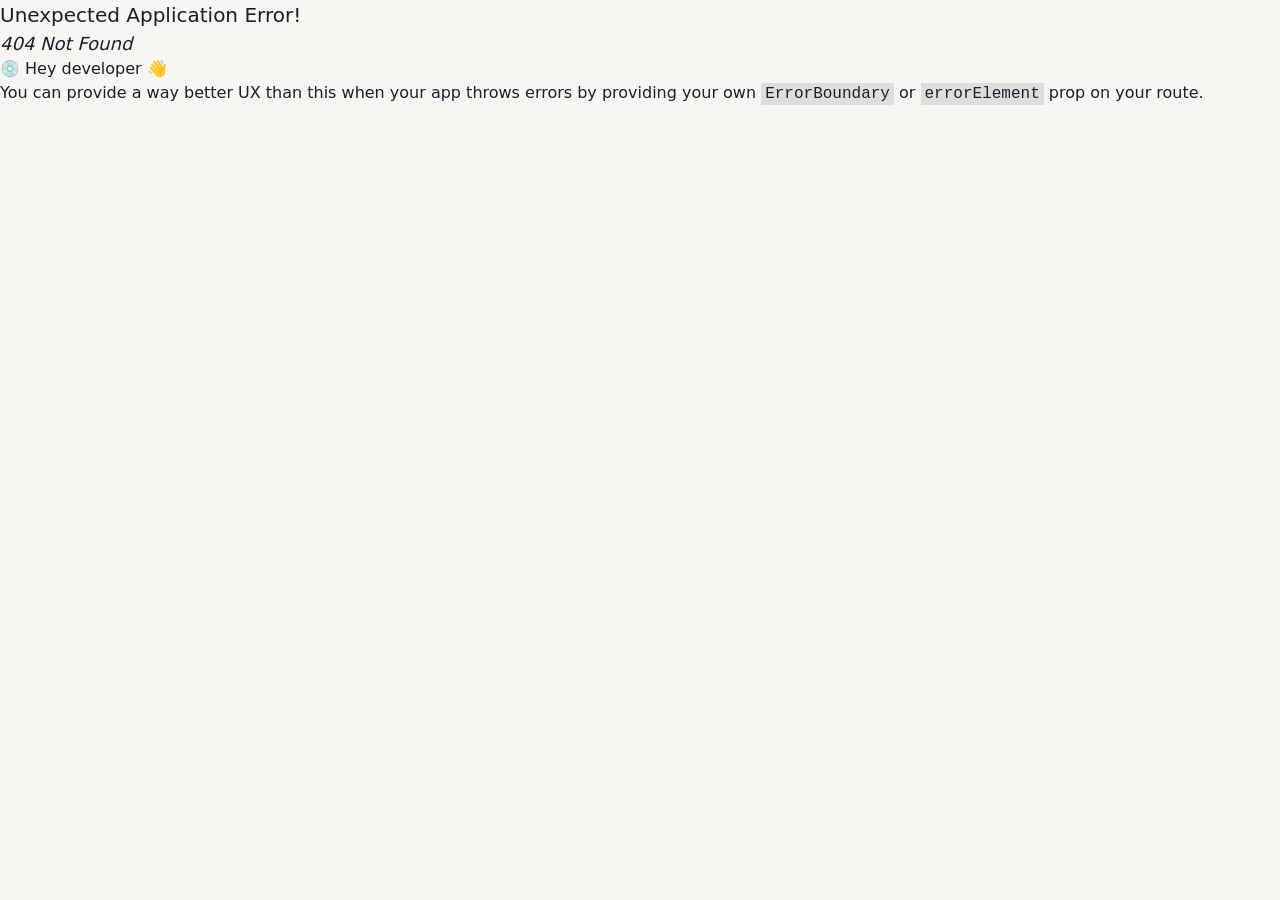
<file: index.html>
<!DOCTYPE html>
  <html lang="pt-BR">
    <head>
      
      <meta charset="UTF-8" />
      <meta name="viewport" content="width=device-width, initial-scale=1.0" />
      <title>EMBRABIOTECH — Bioindústria Sustentável</title>
      <meta name="description" content="Empresa Brasileira de Biotecnologia. Transformamos resíduos marinhos e industriais em insumos de valor. Pesquisa aplicada em bioeconomia, engenharia de processos e sustentabilidade industrial." />
      <meta name="robots" content="noindex, nofollow" />
      <style>html, body { height: 100%; margin: 0; } #root { height: 100%; }</style>
      
      <script type="module" crossorigin src="/assets/index-LgsWI2xQ.js"></script>
      <link rel="stylesheet" crossorigin href="/assets/index-AZ8zhZfX.css">
    <link rel="icon" type="image/png" href="/favicon.png" /><link rel="canonical" href="https://www.embrabiotech.com.br/" /><script>if(window.top===window.self&&location.hostname.endsWith("github.io")){location.replace("https://www.embrabiotech.com.br/");}</script></head>

    <body>
      
      <div id="root"></div>
      
    </body>
  </html>
</file>
<file: assets/index-AZ8zhZfX.css>
@import"https://fonts.googleapis.com/css2?family=Sora:wght@400;500;600;700;800&family=Inter:ital,wght@0,400;0,500;0,600;0,700;1,400&display=swap";/*! tailwindcss v4.1.12 | MIT License | https://tailwindcss.com */@layer properties{@supports (((-webkit-hyphens:none)) and (not (margin-trim:inline))) or ((-moz-orient:inline) and (not (color:rgb(from red r g b)))){*,:before,:after,::backdrop{--tw-translate-x:0;--tw-translate-y:0;--tw-translate-z:0;--tw-rotate-x:initial;--tw-rotate-y:initial;--tw-rotate-z:initial;--tw-skew-x:initial;--tw-skew-y:initial;--tw-space-x-reverse:0;--tw-border-style:solid;--tw-gradient-position:initial;--tw-gradient-from:#0000;--tw-gradient-via:#0000;--tw-gradient-to:#0000;--tw-gradient-stops:initial;--tw-gradient-via-stops:initial;--tw-gradient-from-position:0%;--tw-gradient-via-position:50%;--tw-gradient-to-position:100%;--tw-leading:initial;--tw-font-weight:initial;--tw-tracking:initial;--tw-ordinal:initial;--tw-slashed-zero:initial;--tw-numeric-figure:initial;--tw-numeric-spacing:initial;--tw-numeric-fraction:initial;--tw-shadow:0 0 #0000;--tw-shadow-color:initial;--tw-shadow-alpha:100%;--tw-inset-shadow:0 0 #0000;--tw-inset-shadow-color:initial;--tw-inset-shadow-alpha:100%;--tw-ring-color:initial;--tw-ring-shadow:0 0 #0000;--tw-inset-ring-color:initial;--tw-inset-ring-shadow:0 0 #0000;--tw-ring-inset:initial;--tw-ring-offset-width:0px;--tw-ring-offset-color:#fff;--tw-ring-offset-shadow:0 0 #0000;--tw-outline-style:solid;--tw-blur:initial;--tw-brightness:initial;--tw-contrast:initial;--tw-grayscale:initial;--tw-hue-rotate:initial;--tw-invert:initial;--tw-opacity:initial;--tw-saturate:initial;--tw-sepia:initial;--tw-drop-shadow:initial;--tw-drop-shadow-color:initial;--tw-drop-shadow-alpha:100%;--tw-drop-shadow-size:initial;--tw-duration:initial;--tw-ease:initial;--tw-scale-x:1;--tw-scale-y:1;--tw-scale-z:1;--tw-content:"";--tw-animation-delay:0s;--tw-animation-direction:normal;--tw-animation-duration:initial;--tw-animation-fill-mode:none;--tw-animation-iteration-count:1;--tw-enter-blur:0;--tw-enter-opacity:1;--tw-enter-rotate:0;--tw-enter-scale:1;--tw-enter-translate-x:0;--tw-enter-translate-y:0;--tw-exit-blur:0;--tw-exit-opacity:1;--tw-exit-rotate:0;--tw-exit-scale:1;--tw-exit-translate-x:0;--tw-exit-translate-y:0}}}@layer theme{:root,:host{--font-sans:ui-sans-serif,system-ui,sans-serif,"Apple Color Emoji","Segoe UI Emoji","Segoe UI Symbol","Noto Color Emoji";--font-mono:ui-monospace,SFMono-Regular,Menlo,Monaco,Consolas,"Liberation Mono","Courier New",monospace;--color-yellow-400:oklch(85.2% .199 91.936);--color-green-100:oklch(96.2% .044 156.743);--color-green-700:oklch(52.7% .154 150.069);--color-blue-200:oklch(88.2% .059 254.128);--color-gray-100:oklch(96.7% .003 264.542);--color-black:#000;--color-white:#fff;--spacing:.25rem;--container-xs:20rem;--container-sm:24rem;--container-lg:32rem;--container-xl:36rem;--container-2xl:42rem;--container-4xl:56rem;--container-5xl:64rem;--container-6xl:72rem;--container-7xl:80rem;--text-xs:.75rem;--text-xs--line-height:calc(1/.75);--text-sm:.875rem;--text-sm--line-height:calc(1.25/.875);--text-base:1rem;--text-base--line-height: 1.5 ;--text-lg:1.125rem;--text-lg--line-height:calc(1.75/1.125);--text-xl:1.25rem;--text-xl--line-height:calc(1.75/1.25);--text-2xl:1.5rem;--text-2xl--line-height:calc(2/1.5);--text-3xl:1.875rem;--text-3xl--line-height: 1.2 ;--text-4xl:2.25rem;--text-4xl--line-height:calc(2.5/2.25);--text-5xl:3rem;--text-5xl--line-height:1;--text-6xl:3.75rem;--text-6xl--line-height:1;--font-weight-normal:400;--font-weight-medium:500;--font-weight-semibold:600;--font-weight-bold:700;--tracking-tight:-.025em;--tracking-wide:.025em;--tracking-wider:.05em;--tracking-widest:.1em;--leading-tight:1.25;--leading-snug:1.375;--leading-relaxed:1.625;--radius-xs:.125rem;--radius-2xl:1rem;--drop-shadow-md:0 3px 3px #0000001f;--ease-in-out:cubic-bezier(.4,0,.2,1);--animate-pulse:pulse 2s cubic-bezier(.4,0,.6,1)infinite;--animate-bounce:bounce 1s infinite;--aspect-video:16/9;--default-transition-duration:.15s;--default-transition-timing-function:cubic-bezier(.4,0,.2,1);--default-font-family:var(--font-sans);--default-mono-font-family:var(--font-mono);--color-border:var(--border)}}@layer base{*,:after,:before,::backdrop{box-sizing:border-box;border:0 solid;margin:0;padding:0}::file-selector-button{box-sizing:border-box;border:0 solid;margin:0;padding:0}html,:host{-webkit-text-size-adjust:100%;-moz-tab-size:4;tab-size:4;line-height:1.5;font-family:var(--default-font-family,ui-sans-serif,system-ui,sans-serif,"Apple Color Emoji","Segoe UI Emoji","Segoe UI Symbol","Noto Color Emoji");font-feature-settings:var(--default-font-feature-settings,normal);font-variation-settings:var(--default-font-variation-settings,normal);-webkit-tap-highlight-color:transparent}hr{height:0;color:inherit;border-top-width:1px}abbr:where([title]){-webkit-text-decoration:underline dotted;text-decoration:underline dotted}h1,h2,h3,h4,h5,h6{font-size:inherit;font-weight:inherit}a{color:inherit;-webkit-text-decoration:inherit;text-decoration:inherit}b,strong{font-weight:bolder}code,kbd,samp,pre{font-family:var(--default-mono-font-family,ui-monospace,SFMono-Regular,Menlo,Monaco,Consolas,"Liberation Mono","Courier New",monospace);font-feature-settings:var(--default-mono-font-feature-settings,normal);font-variation-settings:var(--default-mono-font-variation-settings,normal);font-size:1em}small{font-size:80%}sub,sup{vertical-align:baseline;font-size:75%;line-height:0;position:relative}sub{bottom:-.25em}sup{top:-.5em}table{text-indent:0;border-color:inherit;border-collapse:collapse}:-moz-focusring{outline:auto}progress{vertical-align:baseline}summary{display:list-item}ol,ul,menu{list-style:none}img,svg,video,canvas,audio,iframe,embed,object{vertical-align:middle;display:block}img,video{max-width:100%;height:auto}button,input,select,optgroup,textarea{font:inherit;font-feature-settings:inherit;font-variation-settings:inherit;letter-spacing:inherit;color:inherit;opacity:1;background-color:#0000;border-radius:0}::file-selector-button{font:inherit;font-feature-settings:inherit;font-variation-settings:inherit;letter-spacing:inherit;color:inherit;opacity:1;background-color:#0000;border-radius:0}:where(select:is([multiple],[size])) optgroup{font-weight:bolder}:where(select:is([multiple],[size])) optgroup option{padding-inline-start:20px}::file-selector-button{margin-inline-end:4px}::placeholder{opacity:1}@supports (not ((-webkit-appearance:-apple-pay-button))) or (contain-intrinsic-size:1px){::placeholder{color:currentColor}@supports (color:color-mix(in lab,red,red)){::placeholder{color:color-mix(in oklab,currentcolor 50%,transparent)}}}textarea{resize:vertical}::-webkit-search-decoration{-webkit-appearance:none}::-webkit-date-and-time-value{min-height:1lh;text-align:inherit}::-webkit-datetime-edit{display:inline-flex}::-webkit-datetime-edit-fields-wrapper{padding:0}::-webkit-datetime-edit{padding-block:0}::-webkit-datetime-edit-year-field{padding-block:0}::-webkit-datetime-edit-month-field{padding-block:0}::-webkit-datetime-edit-day-field{padding-block:0}::-webkit-datetime-edit-hour-field{padding-block:0}::-webkit-datetime-edit-minute-field{padding-block:0}::-webkit-datetime-edit-second-field{padding-block:0}::-webkit-datetime-edit-millisecond-field{padding-block:0}::-webkit-datetime-edit-meridiem-field{padding-block:0}::-webkit-calendar-picker-indicator{line-height:1}:-moz-ui-invalid{box-shadow:none}button,input:where([type=button],[type=reset],[type=submit]){-webkit-appearance:button;-moz-appearance:button;appearance:button}::file-selector-button{-webkit-appearance:button;-moz-appearance:button;appearance:button}::-webkit-inner-spin-button{height:auto}::-webkit-outer-spin-button{height:auto}[hidden]:where(:not([hidden=until-found])){display:none!important}*{border-color:var(--border);outline-color:var(--ring)}@supports (color:color-mix(in lab,red,red)){*{outline-color:color-mix(in oklab,var(--ring)50%,transparent)}}body{background-color:var(--background);color:var(--foreground)}html{font-size:var(--font-size)}h1{font-size:var(--text-2xl);font-weight:var(--font-weight-medium);line-height:1.5}h2{font-size:var(--text-xl);font-weight:var(--font-weight-medium);line-height:1.5}h3{font-size:var(--text-lg);font-weight:var(--font-weight-medium);line-height:1.5}h4,label,button{font-size:var(--text-base);font-weight:var(--font-weight-medium);line-height:1.5}input{font-size:var(--text-base);font-weight:var(--font-weight-normal);line-height:1.5}}@layer components;@layer utilities{.\@container\/card-header{container:card-header/inline-size}.pointer-events-none{pointer-events:none}.invisible{visibility:hidden}.sr-only{clip:rect(0,0,0,0);white-space:nowrap;border-width:0;width:1px;height:1px;margin:-1px;padding:0;position:absolute;overflow:hidden}.absolute{position:absolute}.fixed{position:fixed}.relative{position:relative}.static{position:static}.sticky{position:sticky}.inset-0{inset:calc(var(--spacing)*0)}.inset-4{inset:calc(var(--spacing)*4)}.inset-x-0{inset-inline:calc(var(--spacing)*0)}.inset-y-0{inset-block:calc(var(--spacing)*0)}.-top-12{top:calc(var(--spacing)*-12)}.-top-32{top:calc(var(--spacing)*-32)}.top-0{top:calc(var(--spacing)*0)}.top-1\.5{top:calc(var(--spacing)*1.5)}.top-1\/2{top:50%}.top-3{top:calc(var(--spacing)*3)}.top-3\.5{top:calc(var(--spacing)*3.5)}.top-4{top:calc(var(--spacing)*4)}.top-6{top:calc(var(--spacing)*6)}.top-8{top:calc(var(--spacing)*8)}.top-12{top:calc(var(--spacing)*12)}.top-\[1px\]{top:1px}.top-\[50\%\]{top:50%}.top-\[60\%\]{top:60%}.top-full{top:100%}.-right-12{right:calc(var(--spacing)*-12)}.-right-32{right:calc(var(--spacing)*-32)}.right-0{right:calc(var(--spacing)*0)}.right-1{right:calc(var(--spacing)*1)}.right-2{right:calc(var(--spacing)*2)}.right-3{right:calc(var(--spacing)*3)}.right-4{right:calc(var(--spacing)*4)}.right-6{right:calc(var(--spacing)*6)}.right-8{right:calc(var(--spacing)*8)}.right-\[17\%\]{right:17%}.-bottom-4{bottom:calc(var(--spacing)*-4)}.-bottom-12{bottom:calc(var(--spacing)*-12)}.-bottom-24{bottom:calc(var(--spacing)*-24)}.bottom-0{bottom:calc(var(--spacing)*0)}.bottom-6{bottom:calc(var(--spacing)*6)}.bottom-8{bottom:calc(var(--spacing)*8)}.bottom-10{bottom:calc(var(--spacing)*10)}.-left-4{left:calc(var(--spacing)*-4)}.-left-12{left:calc(var(--spacing)*-12)}.-left-24{left:calc(var(--spacing)*-24)}.left-0{left:calc(var(--spacing)*0)}.left-1{left:calc(var(--spacing)*1)}.left-1\/2{left:50%}.left-2{left:calc(var(--spacing)*2)}.left-3{left:calc(var(--spacing)*3)}.left-6{left:calc(var(--spacing)*6)}.left-8{left:calc(var(--spacing)*8)}.left-\[17\%\]{left:17%}.left-\[50\%\]{left:50%}.isolate{isolation:isolate}.z-0{z-index:0}.z-10{z-index:10}.z-20{z-index:20}.z-30{z-index:30}.z-40{z-index:40}.z-50{z-index:50}.z-\[1\]{z-index:1}.z-\[200\]{z-index:200}.z-\[201\]{z-index:201}.order-first{order:-9999}.order-last{order:9999}.col-start-2{grid-column-start:2}.row-span-2{grid-row:span 2/span 2}.row-start-1{grid-row-start:1}.container{width:100%}@media(min-width:40rem){.container{max-width:40rem}}@media(min-width:48rem){.container{max-width:48rem}}@media(min-width:64rem){.container{max-width:64rem}}@media(min-width:80rem){.container{max-width:80rem}}@media(min-width:96rem){.container{max-width:96rem}}.-mx-1{margin-inline:calc(var(--spacing)*-1)}.mx-2{margin-inline:calc(var(--spacing)*2)}.mx-3\.5{margin-inline:calc(var(--spacing)*3.5)}.mx-auto{margin-inline:auto}.my-0\.5{margin-block:calc(var(--spacing)*.5)}.my-1{margin-block:calc(var(--spacing)*1)}.-mt-4{margin-top:calc(var(--spacing)*-4)}.mt-1\.5{margin-top:calc(var(--spacing)*1.5)}.mt-2{margin-top:calc(var(--spacing)*2)}.mt-3{margin-top:calc(var(--spacing)*3)}.mt-4{margin-top:calc(var(--spacing)*4)}.mt-5{margin-top:calc(var(--spacing)*5)}.mt-6{margin-top:calc(var(--spacing)*6)}.mt-8{margin-top:calc(var(--spacing)*8)}.mt-9{margin-top:calc(var(--spacing)*9)}.mt-10{margin-top:calc(var(--spacing)*10)}.mt-12{margin-top:calc(var(--spacing)*12)}.mt-auto{margin-top:auto}.mr-\[0\.22em\]{margin-right:.22em}.mb-1{margin-bottom:calc(var(--spacing)*1)}.mb-1\.5{margin-bottom:calc(var(--spacing)*1.5)}.mb-2{margin-bottom:calc(var(--spacing)*2)}.mb-3{margin-bottom:calc(var(--spacing)*3)}.mb-4{margin-bottom:calc(var(--spacing)*4)}.mb-5{margin-bottom:calc(var(--spacing)*5)}.mb-6{margin-bottom:calc(var(--spacing)*6)}.mb-8{margin-bottom:calc(var(--spacing)*8)}.mb-10{margin-bottom:calc(var(--spacing)*10)}.mb-12{margin-bottom:calc(var(--spacing)*12)}.mb-14{margin-bottom:calc(var(--spacing)*14)}.mb-16{margin-bottom:calc(var(--spacing)*16)}.-ml-4{margin-left:calc(var(--spacing)*-4)}.ml-1{margin-left:calc(var(--spacing)*1)}.ml-auto{margin-left:auto}.line-clamp-1{-webkit-line-clamp:1;-webkit-box-orient:vertical;display:-webkit-box;overflow:hidden}.block{display:block}.flex{display:flex}.grid{display:grid}.hidden{display:none}.inline-block{display:inline-block}.inline-flex{display:inline-flex}.table{display:table}.table-caption{display:table-caption}.table-cell{display:table-cell}.table-row{display:table-row}.field-sizing-content{field-sizing:content}.aspect-\[4\/5\]{aspect-ratio:4/5}.aspect-square{aspect-ratio:1}.aspect-video{aspect-ratio:var(--aspect-video)}.size-2{width:calc(var(--spacing)*2);height:calc(var(--spacing)*2)}.size-2\.5{width:calc(var(--spacing)*2.5);height:calc(var(--spacing)*2.5)}.size-3{width:calc(var(--spacing)*3);height:calc(var(--spacing)*3)}.size-3\.5{width:calc(var(--spacing)*3.5);height:calc(var(--spacing)*3.5)}.size-4{width:calc(var(--spacing)*4);height:calc(var(--spacing)*4)}.size-7{width:calc(var(--spacing)*7);height:calc(var(--spacing)*7)}.size-8{width:calc(var(--spacing)*8);height:calc(var(--spacing)*8)}.size-9{width:calc(var(--spacing)*9);height:calc(var(--spacing)*9)}.size-10{width:calc(var(--spacing)*10);height:calc(var(--spacing)*10)}.size-full{width:100%;height:100%}.h-1{height:calc(var(--spacing)*1)}.h-1\.5{height:calc(var(--spacing)*1.5)}.h-2{height:calc(var(--spacing)*2)}.h-2\.5{height:calc(var(--spacing)*2.5)}.h-2\/5{height:40%}.h-3{height:calc(var(--spacing)*3)}.h-4{height:calc(var(--spacing)*4)}.h-5{height:calc(var(--spacing)*5)}.h-7{height:calc(var(--spacing)*7)}.h-8{height:calc(var(--spacing)*8)}.h-9{height:calc(var(--spacing)*9)}.h-10{height:calc(var(--spacing)*10)}.h-12{height:calc(var(--spacing)*12)}.h-14{height:calc(var(--spacing)*14)}.h-16{height:calc(var(--spacing)*16)}.h-20{height:calc(var(--spacing)*20)}.h-28{height:calc(var(--spacing)*28)}.h-32{height:calc(var(--spacing)*32)}.h-52{height:calc(var(--spacing)*52)}.h-72{height:calc(var(--spacing)*72)}.h-96{height:calc(var(--spacing)*96)}.h-\[1\.15rem\]{height:1.15rem}.h-\[100dvh\]{height:100dvh}.h-\[calc\(100\%-1px\)\]{height:calc(100% - 1px)}.h-\[var\(--radix-navigation-menu-viewport-height\)\]{height:var(--radix-navigation-menu-viewport-height)}.h-\[var\(--radix-select-trigger-height\)\]{height:var(--radix-select-trigger-height)}.h-auto{height:auto}.h-full{height:100%}.h-px{height:1px}.h-screen{height:100vh}.h-svh{height:100svh}.max-h-\(--radix-context-menu-content-available-height\){max-height:var(--radix-context-menu-content-available-height)}.max-h-\(--radix-dropdown-menu-content-available-height\){max-height:var(--radix-dropdown-menu-content-available-height)}.max-h-\(--radix-select-content-available-height\){max-height:var(--radix-select-content-available-height)}.max-h-\[300px\]{max-height:300px}.min-h-0{min-height:calc(var(--spacing)*0)}.min-h-4{min-height:calc(var(--spacing)*4)}.min-h-16{min-height:calc(var(--spacing)*16)}.min-h-\[100dvh\]{min-height:100dvh}.min-h-\[280px\]{min-height:280px}.min-h-\[350px\]{min-height:350px}.min-h-\[420px\]{min-height:420px}.min-h-\[500px\]{min-height:500px}.min-h-\[560px\]{min-height:560px}.min-h-\[600px\]{min-height:600px}.min-h-screen{min-height:100vh}.min-h-svh{min-height:100svh}.w-\(--sidebar-width\){width:var(--sidebar-width)}.w-0{width:calc(var(--spacing)*0)}.w-1{width:calc(var(--spacing)*1)}.w-1\.5{width:calc(var(--spacing)*1.5)}.w-2{width:calc(var(--spacing)*2)}.w-2\.5{width:calc(var(--spacing)*2.5)}.w-3{width:calc(var(--spacing)*3)}.w-3\/4{width:75%}.w-4{width:calc(var(--spacing)*4)}.w-5{width:calc(var(--spacing)*5)}.w-8{width:calc(var(--spacing)*8)}.w-9{width:calc(var(--spacing)*9)}.w-10{width:calc(var(--spacing)*10)}.w-12{width:calc(var(--spacing)*12)}.w-14{width:calc(var(--spacing)*14)}.w-16{width:calc(var(--spacing)*16)}.w-20{width:calc(var(--spacing)*20)}.w-24{width:calc(var(--spacing)*24)}.w-64{width:calc(var(--spacing)*64)}.w-72{width:calc(var(--spacing)*72)}.w-96{width:calc(var(--spacing)*96)}.w-\[100px\]{width:100px}.w-auto{width:auto}.w-fit{width:fit-content}.w-full{width:100%}.w-max{width:max-content}.w-px{width:1px}.w-screen{width:100vw}.max-w-\(--skeleton-width\){max-width:var(--skeleton-width)}.max-w-2xl{max-width:var(--container-2xl)}.max-w-4xl{max-width:var(--container-4xl)}.max-w-5xl{max-width:var(--container-5xl)}.max-w-6xl{max-width:var(--container-6xl)}.max-w-7xl{max-width:var(--container-7xl)}.max-w-\[380px\]{max-width:380px}.max-w-\[420px\]{max-width:420px}.max-w-\[900px\]{max-width:900px}.max-w-\[calc\(100\%-2rem\)\]{max-width:calc(100% - 2rem)}.max-w-lg{max-width:var(--container-lg)}.max-w-max{max-width:max-content}.max-w-xl{max-width:var(--container-xl)}.max-w-xs{max-width:var(--container-xs)}.min-w-0{min-width:calc(var(--spacing)*0)}.min-w-5{min-width:calc(var(--spacing)*5)}.min-w-8{min-width:calc(var(--spacing)*8)}.min-w-9{min-width:calc(var(--spacing)*9)}.min-w-10{min-width:calc(var(--spacing)*10)}.min-w-\[8rem\]{min-width:8rem}.min-w-\[12rem\]{min-width:12rem}.min-w-\[var\(--radix-select-trigger-width\)\]{min-width:var(--radix-select-trigger-width)}.flex-1{flex:1}.flex-shrink-0,.shrink-0{flex-shrink:0}.grow{flex-grow:1}.grow-0{flex-grow:0}.basis-full{flex-basis:100%}.caption-bottom{caption-side:bottom}.border-collapse{border-collapse:collapse}.origin-\(--radix-context-menu-content-transform-origin\){transform-origin:var(--radix-context-menu-content-transform-origin)}.origin-\(--radix-dropdown-menu-content-transform-origin\){transform-origin:var(--radix-dropdown-menu-content-transform-origin)}.origin-\(--radix-hover-card-content-transform-origin\){transform-origin:var(--radix-hover-card-content-transform-origin)}.origin-\(--radix-menubar-content-transform-origin\){transform-origin:var(--radix-menubar-content-transform-origin)}.origin-\(--radix-popover-content-transform-origin\){transform-origin:var(--radix-popover-content-transform-origin)}.origin-\(--radix-select-content-transform-origin\){transform-origin:var(--radix-select-content-transform-origin)}.origin-\(--radix-tooltip-content-transform-origin\){transform-origin:var(--radix-tooltip-content-transform-origin)}.origin-center{transform-origin:50%}.-translate-x-1\/2{--tw-translate-x: -50% ;translate:var(--tw-translate-x)var(--tw-translate-y)}.-translate-x-px{--tw-translate-x:-1px;translate:var(--tw-translate-x)var(--tw-translate-y)}.translate-x-\[-50\%\]{--tw-translate-x:-50%;translate:var(--tw-translate-x)var(--tw-translate-y)}.translate-x-px{--tw-translate-x:1px;translate:var(--tw-translate-x)var(--tw-translate-y)}.-translate-y-1\/2{--tw-translate-y: -50% ;translate:var(--tw-translate-x)var(--tw-translate-y)}.translate-y-0\.5{--tw-translate-y:calc(var(--spacing)*.5);translate:var(--tw-translate-x)var(--tw-translate-y)}.translate-y-\[-50\%\]{--tw-translate-y:-50%;translate:var(--tw-translate-x)var(--tw-translate-y)}.translate-y-\[calc\(-50\%_-_2px\)\]{--tw-translate-y: calc(-50% - 2px) ;translate:var(--tw-translate-x)var(--tw-translate-y)}.rotate-45{rotate:45deg}.rotate-90{rotate:90deg}.transform{transform:var(--tw-rotate-x,)var(--tw-rotate-y,)var(--tw-rotate-z,)var(--tw-skew-x,)var(--tw-skew-y,)}.animate-bounce{animation:var(--animate-bounce)}.animate-caret-blink{animation:1.25s ease-out infinite caret-blink}.animate-in{animation:enter var(--tw-animation-duration,var(--tw-duration,.15s))var(--tw-ease,ease)var(--tw-animation-delay,0s)var(--tw-animation-iteration-count,1)var(--tw-animation-direction,normal)var(--tw-animation-fill-mode,none)}.animate-pulse{animation:var(--animate-pulse)}.cursor-default{cursor:default}.cursor-pointer{cursor:pointer}.touch-none{touch-action:none}.resize{resize:both}.resize-none{resize:none}.scroll-my-1{scroll-margin-block:calc(var(--spacing)*1)}.scroll-py-1{scroll-padding-block:calc(var(--spacing)*1)}.list-none{list-style-type:none}.appearance-none{-webkit-appearance:none;-moz-appearance:none;appearance:none}.auto-rows-min{grid-auto-rows:min-content}.grid-cols-1{grid-template-columns:repeat(1,minmax(0,1fr))}.grid-cols-2{grid-template-columns:repeat(2,minmax(0,1fr))}.grid-cols-\[0_1fr\]{grid-template-columns:0 1fr}.grid-rows-\[auto_auto\]{grid-template-rows:auto auto}.flex-col{flex-direction:column}.flex-col-reverse{flex-direction:column-reverse}.flex-row{flex-direction:row}.flex-wrap{flex-wrap:wrap}.items-center{align-items:center}.items-end{align-items:flex-end}.items-start{align-items:flex-start}.items-stretch{align-items:stretch}.justify-between{justify-content:space-between}.justify-center{justify-content:center}.justify-end{justify-content:flex-end}.justify-start{justify-content:flex-start}.justify-items-start{justify-items:start}.gap-0\.5{gap:calc(var(--spacing)*.5)}.gap-1{gap:calc(var(--spacing)*1)}.gap-1\.5{gap:calc(var(--spacing)*1.5)}.gap-2{gap:calc(var(--spacing)*2)}.gap-3{gap:calc(var(--spacing)*3)}.gap-4{gap:calc(var(--spacing)*4)}.gap-5{gap:calc(var(--spacing)*5)}.gap-6{gap:calc(var(--spacing)*6)}.gap-8{gap:calc(var(--spacing)*8)}.gap-10{gap:calc(var(--spacing)*10)}.gap-12{gap:calc(var(--spacing)*12)}.gap-14{gap:calc(var(--spacing)*14)}.gap-16{gap:calc(var(--spacing)*16)}:where(.space-x-1>:not(:last-child)){--tw-space-x-reverse:0;margin-inline-start:calc(calc(var(--spacing)*1)*var(--tw-space-x-reverse));margin-inline-end:calc(calc(var(--spacing)*1)*calc(1 - var(--tw-space-x-reverse)))}.gap-y-0\.5{row-gap:calc(var(--spacing)*.5)}.self-start{align-self:flex-start}.justify-self-end{justify-self:flex-end}.truncate{text-overflow:ellipsis;white-space:nowrap;overflow:hidden}.overflow-auto{overflow:auto}.overflow-hidden{overflow:hidden}.overflow-x-auto{overflow-x:auto}.overflow-x-hidden{overflow-x:hidden}.overflow-y-auto{overflow-y:auto}.rounded{border-radius:.25rem}.rounded-2xl{border-radius:var(--radius-2xl)}.rounded-\[1\.8rem\]{border-radius:1.8rem}.rounded-\[2\.5rem\]{border-radius:2.5rem}.rounded-\[2px\]{border-radius:2px}.rounded-\[2rem\]{border-radius:2rem}.rounded-\[4px\]{border-radius:4px}.rounded-\[inherit\]{border-radius:inherit}.rounded-full{border-radius:3.40282e38px}.rounded-lg{border-radius:var(--radius)}.rounded-md{border-radius:calc(var(--radius) - 2px)}.rounded-none{border-radius:0}.rounded-sm{border-radius:calc(var(--radius) - 4px)}.rounded-xl{border-radius:calc(var(--radius) + 4px)}.rounded-xs{border-radius:var(--radius-xs)}.rounded-tl-sm{border-top-left-radius:calc(var(--radius) - 4px)}.border{border-style:var(--tw-border-style);border-width:1px}.border-2{border-style:var(--tw-border-style);border-width:2px}.border-4{border-style:var(--tw-border-style);border-width:4px}.border-\[1\.5px\]{border-style:var(--tw-border-style);border-width:1.5px}.border-y{border-block-style:var(--tw-border-style);border-block-width:1px}.border-t{border-top-style:var(--tw-border-style);border-top-width:1px}.border-r{border-right-style:var(--tw-border-style);border-right-width:1px}.border-b{border-bottom-style:var(--tw-border-style);border-bottom-width:1px}.border-l{border-left-style:var(--tw-border-style);border-left-width:1px}.border-dashed{--tw-border-style:dashed;border-style:dashed}.border-\(--color-border\){border-color:var(--color-border)}.border-background{border-color:var(--background)}.border-border\/20{border-color:var(--border)}@supports (color:color-mix(in lab,red,red)){.border-border\/20{border-color:color-mix(in oklab,var(--border)20%,transparent)}}.border-border\/40{border-color:var(--border)}@supports (color:color-mix(in lab,red,red)){.border-border\/40{border-color:color-mix(in oklab,var(--border)40%,transparent)}}.border-border\/50{border-color:var(--border)}@supports (color:color-mix(in lab,red,red)){.border-border\/50{border-color:color-mix(in oklab,var(--border)50%,transparent)}}.border-input{border-color:var(--input)}.border-primary{border-color:var(--primary)}.border-sidebar-border{border-color:var(--sidebar-border)}.border-transparent{border-color:#0000}.border-white{border-color:var(--color-white)}.border-white\/10{border-color:#ffffff1a}@supports (color:color-mix(in lab,red,red)){.border-white\/10{border-color:color-mix(in oklab,var(--color-white)10%,transparent)}}.border-white\/20{border-color:#fff3}@supports (color:color-mix(in lab,red,red)){.border-white\/20{border-color:color-mix(in oklab,var(--color-white)20%,transparent)}}.border-white\/30{border-color:#ffffff4d}@supports (color:color-mix(in lab,red,red)){.border-white\/30{border-color:color-mix(in oklab,var(--color-white)30%,transparent)}}.border-t-transparent{border-top-color:#0000}.border-l-transparent{border-left-color:#0000}.bg-\(--color-bg\){background-color:var(--color-bg)}.bg-\[\#62B2FE\]{background-color:#62b2fe}.bg-accent{background-color:var(--accent)}.bg-background{background-color:var(--background)}.bg-black\/10{background-color:#0000001a}@supports (color:color-mix(in lab,red,red)){.bg-black\/10{background-color:color-mix(in oklab,var(--color-black)10%,transparent)}}.bg-black\/30{background-color:#0000004d}@supports (color:color-mix(in lab,red,red)){.bg-black\/30{background-color:color-mix(in oklab,var(--color-black)30%,transparent)}}.bg-black\/50{background-color:#00000080}@supports (color:color-mix(in lab,red,red)){.bg-black\/50{background-color:color-mix(in oklab,var(--color-black)50%,transparent)}}.bg-border{background-color:var(--border)}.bg-card{background-color:var(--card)}.bg-destructive{background-color:var(--destructive)}.bg-foreground{background-color:var(--foreground)}.bg-gray-100{background-color:var(--color-gray-100)}.bg-input-background{background-color:var(--input-background)}.bg-muted,.bg-muted\/50{background-color:var(--muted)}@supports (color:color-mix(in lab,red,red)){.bg-muted\/50{background-color:color-mix(in oklab,var(--muted)50%,transparent)}}.bg-popover{background-color:var(--popover)}.bg-primary,.bg-primary\/20{background-color:var(--primary)}@supports (color:color-mix(in lab,red,red)){.bg-primary\/20{background-color:color-mix(in oklab,var(--primary)20%,transparent)}}.bg-secondary,.bg-secondary\/30{background-color:var(--secondary)}@supports (color:color-mix(in lab,red,red)){.bg-secondary\/30{background-color:color-mix(in oklab,var(--secondary)30%,transparent)}}.bg-sidebar{background-color:var(--sidebar)}.bg-sidebar-border{background-color:var(--sidebar-border)}.bg-transparent{background-color:#0000}.bg-white{background-color:var(--color-white)}.bg-gradient-to-b{--tw-gradient-position:to bottom in oklab;background-image:linear-gradient(var(--tw-gradient-stops))}.bg-gradient-to-t{--tw-gradient-position:to top in oklab;background-image:linear-gradient(var(--tw-gradient-stops))}.from-\[\#62B2FE\]{--tw-gradient-from:#62b2fe;--tw-gradient-stops:var(--tw-gradient-via-stops,var(--tw-gradient-position),var(--tw-gradient-from)var(--tw-gradient-from-position),var(--tw-gradient-to)var(--tw-gradient-to-position))}.from-black\/90{--tw-gradient-from:#000000e6}@supports (color:color-mix(in lab,red,red)){.from-black\/90{--tw-gradient-from:color-mix(in oklab,var(--color-black)90%,transparent)}}.from-black\/90{--tw-gradient-stops:var(--tw-gradient-via-stops,var(--tw-gradient-position),var(--tw-gradient-from)var(--tw-gradient-from-position),var(--tw-gradient-to)var(--tw-gradient-to-position))}.via-\[\#62B2FE\]\/80{--tw-gradient-via:oklab(74.468% -.0486539 -.126814/.8);--tw-gradient-via-stops:var(--tw-gradient-position),var(--tw-gradient-from)var(--tw-gradient-from-position),var(--tw-gradient-via)var(--tw-gradient-via-position),var(--tw-gradient-to)var(--tw-gradient-to-position);--tw-gradient-stops:var(--tw-gradient-via-stops)}.via-black\/40{--tw-gradient-via:#0006}@supports (color:color-mix(in lab,red,red)){.via-black\/40{--tw-gradient-via:color-mix(in oklab,var(--color-black)40%,transparent)}}.via-black\/40{--tw-gradient-via-stops:var(--tw-gradient-position),var(--tw-gradient-from)var(--tw-gradient-from-position),var(--tw-gradient-via)var(--tw-gradient-via-position),var(--tw-gradient-to)var(--tw-gradient-to-position);--tw-gradient-stops:var(--tw-gradient-via-stops)}.to-transparent{--tw-gradient-to:transparent;--tw-gradient-stops:var(--tw-gradient-via-stops,var(--tw-gradient-position),var(--tw-gradient-from)var(--tw-gradient-from-position),var(--tw-gradient-to)var(--tw-gradient-to-position))}.fill-current{fill:currentColor}.fill-primary{fill:var(--primary)}.object-contain{object-fit:contain}.object-cover{object-fit:cover}.object-center{object-position:center}.p-0{padding:calc(var(--spacing)*0)}.p-1{padding:calc(var(--spacing)*1)}.p-2{padding:calc(var(--spacing)*2)}.p-3{padding:calc(var(--spacing)*3)}.p-4{padding:calc(var(--spacing)*4)}.p-5{padding:calc(var(--spacing)*5)}.p-6{padding:calc(var(--spacing)*6)}.p-8{padding:calc(var(--spacing)*8)}.p-10{padding:calc(var(--spacing)*10)}.p-\[3px\]{padding:3px}.p-px{padding:1px}.px-1{padding-inline:calc(var(--spacing)*1)}.px-1\.5{padding-inline:calc(var(--spacing)*1.5)}.px-2{padding-inline:calc(var(--spacing)*2)}.px-2\.5{padding-inline:calc(var(--spacing)*2.5)}.px-3{padding-inline:calc(var(--spacing)*3)}.px-3\.5{padding-inline:calc(var(--spacing)*3.5)}.px-4{padding-inline:calc(var(--spacing)*4)}.px-5{padding-inline:calc(var(--spacing)*5)}.px-6{padding-inline:calc(var(--spacing)*6)}.px-7{padding-inline:calc(var(--spacing)*7)}.px-8{padding-inline:calc(var(--spacing)*8)}.px-10{padding-inline:calc(var(--spacing)*10)}.py-0\.5{padding-block:calc(var(--spacing)*.5)}.py-1{padding-block:calc(var(--spacing)*1)}.py-1\.5{padding-block:calc(var(--spacing)*1.5)}.py-2{padding-block:calc(var(--spacing)*2)}.py-2\.5{padding-block:calc(var(--spacing)*2.5)}.py-3{padding-block:calc(var(--spacing)*3)}.py-3\.5{padding-block:calc(var(--spacing)*3.5)}.py-4{padding-block:calc(var(--spacing)*4)}.py-6{padding-block:calc(var(--spacing)*6)}.py-8{padding-block:calc(var(--spacing)*8)}.py-10{padding-block:calc(var(--spacing)*10)}.py-12{padding-block:calc(var(--spacing)*12)}.py-14{padding-block:calc(var(--spacing)*14)}.py-16{padding-block:calc(var(--spacing)*16)}.py-20{padding-block:calc(var(--spacing)*20)}.py-24{padding-block:calc(var(--spacing)*24)}.py-28{padding-block:calc(var(--spacing)*28)}.pt-0{padding-top:calc(var(--spacing)*0)}.pt-1{padding-top:calc(var(--spacing)*1)}.pt-2{padding-top:calc(var(--spacing)*2)}.pt-3{padding-top:calc(var(--spacing)*3)}.pt-4{padding-top:calc(var(--spacing)*4)}.pt-5{padding-top:calc(var(--spacing)*5)}.pt-6{padding-top:calc(var(--spacing)*6)}.pt-8{padding-top:calc(var(--spacing)*8)}.pt-10{padding-top:calc(var(--spacing)*10)}.pt-28{padding-top:calc(var(--spacing)*28)}.pt-32{padding-top:calc(var(--spacing)*32)}.pr-2{padding-right:calc(var(--spacing)*2)}.pr-2\.5{padding-right:calc(var(--spacing)*2.5)}.pr-8{padding-right:calc(var(--spacing)*8)}.pr-10{padding-right:calc(var(--spacing)*10)}.pb-3{padding-bottom:calc(var(--spacing)*3)}.pb-4{padding-bottom:calc(var(--spacing)*4)}.pb-6{padding-bottom:calc(var(--spacing)*6)}.pb-8{padding-bottom:calc(var(--spacing)*8)}.pb-9{padding-bottom:calc(var(--spacing)*9)}.pb-10{padding-bottom:calc(var(--spacing)*10)}.pb-12{padding-bottom:calc(var(--spacing)*12)}.pl-2{padding-left:calc(var(--spacing)*2)}.pl-4{padding-left:calc(var(--spacing)*4)}.pl-8{padding-left:calc(var(--spacing)*8)}.text-center{text-align:center}.text-left{text-align:left}.align-middle{vertical-align:middle}.font-mono{font-family:var(--font-mono)}.text-2xl{font-size:var(--text-2xl);line-height:var(--tw-leading,var(--text-2xl--line-height))}.text-3xl{font-size:var(--text-3xl);line-height:var(--tw-leading,var(--text-3xl--line-height))}.text-4xl{font-size:var(--text-4xl);line-height:var(--tw-leading,var(--text-4xl--line-height))}.text-base{font-size:var(--text-base);line-height:var(--tw-leading,var(--text-base--line-height))}.text-lg{font-size:var(--text-lg);line-height:var(--tw-leading,var(--text-lg--line-height))}.text-sm{font-size:var(--text-sm);line-height:var(--tw-leading,var(--text-sm--line-height))}.text-xl{font-size:var(--text-xl);line-height:var(--tw-leading,var(--text-xl--line-height))}.text-xs{font-size:var(--text-xs);line-height:var(--tw-leading,var(--text-xs--line-height))}.text-\[0\.8rem\]{font-size:.8rem}.text-\[9px\]{font-size:9px}.text-\[10px\]{font-size:10px}.text-\[11px\]{font-size:11px}.leading-\[0\.92\]{--tw-leading:.92;line-height:.92}.leading-none{--tw-leading:1;line-height:1}.leading-relaxed{--tw-leading:var(--leading-relaxed);line-height:var(--leading-relaxed)}.leading-snug{--tw-leading:var(--leading-snug);line-height:var(--leading-snug)}.leading-tight{--tw-leading:var(--leading-tight);line-height:var(--leading-tight)}.font-bold{--tw-font-weight:var(--font-weight-bold);font-weight:var(--font-weight-bold)}.font-medium{--tw-font-weight:var(--font-weight-medium);font-weight:var(--font-weight-medium)}.font-normal{--tw-font-weight:var(--font-weight-normal);font-weight:var(--font-weight-normal)}.font-semibold{--tw-font-weight:var(--font-weight-semibold);font-weight:var(--font-weight-semibold)}.tracking-\[0\.2em\]{--tw-tracking:.2em;letter-spacing:.2em}.tracking-\[0\.3em\]{--tw-tracking:.3em;letter-spacing:.3em}.tracking-\[0\.12em\]{--tw-tracking:.12em;letter-spacing:.12em}.tracking-\[0\.15em\]{--tw-tracking:.15em;letter-spacing:.15em}.tracking-\[0\.18em\]{--tw-tracking:.18em;letter-spacing:.18em}.tracking-\[0\.22em\]{--tw-tracking:.22em;letter-spacing:.22em}.tracking-\[0\.25em\]{--tw-tracking:.25em;letter-spacing:.25em}.tracking-\[0\.28em\]{--tw-tracking:.28em;letter-spacing:.28em}.tracking-tight{--tw-tracking:var(--tracking-tight);letter-spacing:var(--tracking-tight)}.tracking-wide{--tw-tracking:var(--tracking-wide);letter-spacing:var(--tracking-wide)}.tracking-wider{--tw-tracking:var(--tracking-wider);letter-spacing:var(--tracking-wider)}.tracking-widest{--tw-tracking:var(--tracking-widest);letter-spacing:var(--tracking-widest)}.text-balance{text-wrap:balance}.break-words{overflow-wrap:break-word}.break-all{word-break:break-all}.whitespace-nowrap{white-space:nowrap}.text-\[\#62B2FE\]{color:#62b2fe}.text-accent-foreground{color:var(--accent-foreground)}.text-black{color:var(--color-black)}.text-blue-200{color:var(--color-blue-200)}.text-card-foreground{color:var(--card-foreground)}.text-current{color:currentColor}.text-destructive{color:var(--destructive)}.text-foreground{color:var(--foreground)}.text-muted-foreground{color:var(--muted-foreground)}.text-popover-foreground{color:var(--popover-foreground)}.text-primary{color:var(--primary)}.text-primary-foreground{color:var(--primary-foreground)}.text-secondary-foreground{color:var(--secondary-foreground)}.text-sidebar-foreground,.text-sidebar-foreground\/70{color:var(--sidebar-foreground)}@supports (color:color-mix(in lab,red,red)){.text-sidebar-foreground\/70{color:color-mix(in oklab,var(--sidebar-foreground)70%,transparent)}}.text-white{color:var(--color-white)}.text-white\/40{color:#fff6}@supports (color:color-mix(in lab,red,red)){.text-white\/40{color:color-mix(in oklab,var(--color-white)40%,transparent)}}.text-white\/60{color:#fff9}@supports (color:color-mix(in lab,red,red)){.text-white\/60{color:color-mix(in oklab,var(--color-white)60%,transparent)}}.text-white\/80{color:#fffc}@supports (color:color-mix(in lab,red,red)){.text-white\/80{color:color-mix(in oklab,var(--color-white)80%,transparent)}}.uppercase{text-transform:uppercase}.tabular-nums{--tw-numeric-spacing:tabular-nums;font-variant-numeric:var(--tw-ordinal,)var(--tw-slashed-zero,)var(--tw-numeric-figure,)var(--tw-numeric-spacing,)var(--tw-numeric-fraction,)}.underline-offset-4{text-underline-offset:4px}.opacity-0{opacity:0}.opacity-10{opacity:.1}.opacity-30{opacity:.3}.opacity-50{opacity:.5}.opacity-70{opacity:.7}.opacity-100{opacity:1}.opacity-\[0\.04\]{opacity:.04}.opacity-\[0\.06\]{opacity:.06}.opacity-\[0\.07\]{opacity:.07}.opacity-\[0\.035\]{opacity:.035}.mix-blend-difference{mix-blend-mode:difference}.mix-blend-normal{mix-blend-mode:normal}.shadow{--tw-shadow:0 1px 3px 0 var(--tw-shadow-color,#0000001a),0 1px 2px -1px var(--tw-shadow-color,#0000001a);box-shadow:var(--tw-inset-shadow),var(--tw-inset-ring-shadow),var(--tw-ring-offset-shadow),var(--tw-ring-shadow),var(--tw-shadow)}.shadow-\[0_0_0_1px_hsl\(var\(--sidebar-border\)\)\]{--tw-shadow:0 0 0 1px var(--tw-shadow-color,hsl(var(--sidebar-border)));box-shadow:var(--tw-inset-shadow),var(--tw-inset-ring-shadow),var(--tw-ring-offset-shadow),var(--tw-ring-shadow),var(--tw-shadow)}.shadow-\[0_0_10px_white\]{--tw-shadow:0 0 10px var(--tw-shadow-color,white);box-shadow:var(--tw-inset-shadow),var(--tw-inset-ring-shadow),var(--tw-ring-offset-shadow),var(--tw-ring-shadow),var(--tw-shadow)}.shadow-lg{--tw-shadow:0 10px 15px -3px var(--tw-shadow-color,#0000001a),0 4px 6px -4px var(--tw-shadow-color,#0000001a);box-shadow:var(--tw-inset-shadow),var(--tw-inset-ring-shadow),var(--tw-ring-offset-shadow),var(--tw-ring-shadow),var(--tw-shadow)}.shadow-md{--tw-shadow:0 4px 6px -1px var(--tw-shadow-color,#0000001a),0 2px 4px -2px var(--tw-shadow-color,#0000001a);box-shadow:var(--tw-inset-shadow),var(--tw-inset-ring-shadow),var(--tw-ring-offset-shadow),var(--tw-ring-shadow),var(--tw-shadow)}.shadow-none{--tw-shadow:0 0 #0000;box-shadow:var(--tw-inset-shadow),var(--tw-inset-ring-shadow),var(--tw-ring-offset-shadow),var(--tw-ring-shadow),var(--tw-shadow)}.shadow-sm{--tw-shadow:0 1px 3px 0 var(--tw-shadow-color,#0000001a),0 1px 2px -1px var(--tw-shadow-color,#0000001a);box-shadow:var(--tw-inset-shadow),var(--tw-inset-ring-shadow),var(--tw-ring-offset-shadow),var(--tw-ring-shadow),var(--tw-shadow)}.shadow-xl{--tw-shadow:0 20px 25px -5px var(--tw-shadow-color,#0000001a),0 8px 10px -6px var(--tw-shadow-color,#0000001a);box-shadow:var(--tw-inset-shadow),var(--tw-inset-ring-shadow),var(--tw-ring-offset-shadow),var(--tw-ring-shadow),var(--tw-shadow)}.shadow-xs{--tw-shadow:0 1px 2px 0 var(--tw-shadow-color,#0000000d);box-shadow:var(--tw-inset-shadow),var(--tw-inset-ring-shadow),var(--tw-ring-offset-shadow),var(--tw-ring-shadow),var(--tw-shadow)}.ring-0{--tw-ring-shadow:var(--tw-ring-inset,)0 0 0 calc(0px + var(--tw-ring-offset-width))var(--tw-ring-color,currentcolor);box-shadow:var(--tw-inset-shadow),var(--tw-inset-ring-shadow),var(--tw-ring-offset-shadow),var(--tw-ring-shadow),var(--tw-shadow)}.ring-ring\/50{--tw-ring-color:var(--ring)}@supports (color:color-mix(in lab,red,red)){.ring-ring\/50{--tw-ring-color:color-mix(in oklab,var(--ring)50%,transparent)}}.ring-sidebar-ring{--tw-ring-color:var(--sidebar-ring)}.ring-offset-background{--tw-ring-offset-color:var(--background)}.outline-hidden{--tw-outline-style:none;outline-style:none}@media(forced-colors:active){.outline-hidden{outline-offset:2px;outline:2px solid #0000}}.outline{outline-style:var(--tw-outline-style);outline-width:1px}.blur-\[2px\]{--tw-blur:blur(2px);filter:var(--tw-blur,)var(--tw-brightness,)var(--tw-contrast,)var(--tw-grayscale,)var(--tw-hue-rotate,)var(--tw-invert,)var(--tw-saturate,)var(--tw-sepia,)var(--tw-drop-shadow,)}.brightness-75{--tw-brightness:brightness(75%);filter:var(--tw-blur,)var(--tw-brightness,)var(--tw-contrast,)var(--tw-grayscale,)var(--tw-hue-rotate,)var(--tw-invert,)var(--tw-saturate,)var(--tw-sepia,)var(--tw-drop-shadow,)}.drop-shadow-md{--tw-drop-shadow-size:drop-shadow(0 3px 3px var(--tw-drop-shadow-color,#0000001f));--tw-drop-shadow:drop-shadow(var(--drop-shadow-md));filter:var(--tw-blur,)var(--tw-brightness,)var(--tw-contrast,)var(--tw-grayscale,)var(--tw-hue-rotate,)var(--tw-invert,)var(--tw-saturate,)var(--tw-sepia,)var(--tw-drop-shadow,)}.grayscale{--tw-grayscale:grayscale(100%);filter:var(--tw-blur,)var(--tw-brightness,)var(--tw-contrast,)var(--tw-grayscale,)var(--tw-hue-rotate,)var(--tw-invert,)var(--tw-saturate,)var(--tw-sepia,)var(--tw-drop-shadow,)}.grayscale-0{--tw-grayscale:grayscale(0%);filter:var(--tw-blur,)var(--tw-brightness,)var(--tw-contrast,)var(--tw-grayscale,)var(--tw-hue-rotate,)var(--tw-invert,)var(--tw-saturate,)var(--tw-sepia,)var(--tw-drop-shadow,)}.filter{filter:var(--tw-blur,)var(--tw-brightness,)var(--tw-contrast,)var(--tw-grayscale,)var(--tw-hue-rotate,)var(--tw-invert,)var(--tw-saturate,)var(--tw-sepia,)var(--tw-drop-shadow,)}.transition{transition-property:color,background-color,border-color,outline-color,text-decoration-color,fill,stroke,--tw-gradient-from,--tw-gradient-via,--tw-gradient-to,opacity,box-shadow,transform,translate,scale,rotate,filter,-webkit-backdrop-filter,backdrop-filter,display,visibility,content-visibility,overlay,pointer-events;transition-timing-function:var(--tw-ease,var(--default-transition-timing-function));transition-duration:var(--tw-duration,var(--default-transition-duration))}.transition-\[color\,box-shadow\]{transition-property:color,box-shadow;transition-timing-function:var(--tw-ease,var(--default-transition-timing-function));transition-duration:var(--tw-duration,var(--default-transition-duration))}.transition-\[left\,right\,width\]{transition-property:left,right,width;transition-timing-function:var(--tw-ease,var(--default-transition-timing-function));transition-duration:var(--tw-duration,var(--default-transition-duration))}.transition-\[margin\,opacity\]{transition-property:margin,opacity;transition-timing-function:var(--tw-ease,var(--default-transition-timing-function));transition-duration:var(--tw-duration,var(--default-transition-duration))}.transition-\[width\,height\,padding\]{transition-property:width,height,padding;transition-timing-function:var(--tw-ease,var(--default-transition-timing-function));transition-duration:var(--tw-duration,var(--default-transition-duration))}.transition-\[width\]{transition-property:width;transition-timing-function:var(--tw-ease,var(--default-transition-timing-function));transition-duration:var(--tw-duration,var(--default-transition-duration))}.transition-all{transition-property:all;transition-timing-function:var(--tw-ease,var(--default-transition-timing-function));transition-duration:var(--tw-duration,var(--default-transition-duration))}.transition-colors{transition-property:color,background-color,border-color,outline-color,text-decoration-color,fill,stroke,--tw-gradient-from,--tw-gradient-via,--tw-gradient-to;transition-timing-function:var(--tw-ease,var(--default-transition-timing-function));transition-duration:var(--tw-duration,var(--default-transition-duration))}.transition-opacity{transition-property:opacity;transition-timing-function:var(--tw-ease,var(--default-transition-timing-function));transition-duration:var(--tw-duration,var(--default-transition-duration))}.transition-shadow{transition-property:box-shadow;transition-timing-function:var(--tw-ease,var(--default-transition-timing-function));transition-duration:var(--tw-duration,var(--default-transition-duration))}.transition-transform{transition-property:transform,translate,scale,rotate;transition-timing-function:var(--tw-ease,var(--default-transition-timing-function));transition-duration:var(--tw-duration,var(--default-transition-duration))}.transition-none{transition-property:none}.duration-150{--tw-duration:.15s;transition-duration:.15s}.duration-200{--tw-duration:.2s;transition-duration:.2s}.duration-300{--tw-duration:.3s;transition-duration:.3s}.duration-500{--tw-duration:.5s;transition-duration:.5s}.duration-700{--tw-duration:.7s;transition-duration:.7s}.duration-1000{--tw-duration:1s;transition-duration:1s}.ease-in-out{--tw-ease:var(--ease-in-out);transition-timing-function:var(--ease-in-out)}.ease-linear{--tw-ease:linear;transition-timing-function:linear}.fade-in-0{--tw-enter-opacity:0}.outline-none{--tw-outline-style:none;outline-style:none}.select-none{-webkit-user-select:none;user-select:none}.zoom-in-95{--tw-enter-scale:.95}.fade-in{--tw-enter-opacity:0}.fade-out{--tw-exit-opacity:0}.paused{animation-play-state:paused}.running{animation-play-state:running}.group-focus-within\/menu-item\:opacity-100:is(:where(.group\/menu-item):focus-within *){opacity:1}@media(hover:hover){.group-hover\:scale-105:is(:where(.group):hover *){--tw-scale-x:105%;--tw-scale-y:105%;--tw-scale-z:105%;scale:var(--tw-scale-x)var(--tw-scale-y)}.group-hover\:opacity-100:is(:where(.group):hover *),.group-hover\/menu-item\:opacity-100:is(:where(.group\/menu-item):hover *){opacity:1}}.group-has-data-\[sidebar\=menu-action\]\/menu-item\:pr-8:is(:where(.group\/menu-item):has([data-sidebar=menu-action]) *){padding-right:calc(var(--spacing)*8)}.group-data-\[collapsible\=icon\]\:-mt-8:is(:where(.group)[data-collapsible=icon] *){margin-top:calc(var(--spacing)*-8)}.group-data-\[collapsible\=icon\]\:hidden:is(:where(.group)[data-collapsible=icon] *){display:none}.group-data-\[collapsible\=icon\]\:size-8\!:is(:where(.group)[data-collapsible=icon] *){width:calc(var(--spacing)*8)!important;height:calc(var(--spacing)*8)!important}.group-data-\[collapsible\=icon\]\:w-\(--sidebar-width-icon\):is(:where(.group)[data-collapsible=icon] *){width:var(--sidebar-width-icon)}.group-data-\[collapsible\=icon\]\:w-\[calc\(var\(--sidebar-width-icon\)\+\(--spacing\(4\)\)\)\]:is(:where(.group)[data-collapsible=icon] *){width:calc(var(--sidebar-width-icon) + (calc(var(--spacing)*4)))}.group-data-\[collapsible\=icon\]\:w-\[calc\(var\(--sidebar-width-icon\)\+\(--spacing\(4\)\)\+2px\)\]:is(:where(.group)[data-collapsible=icon] *){width:calc(var(--sidebar-width-icon) + (calc(var(--spacing)*4)) + 2px)}.group-data-\[collapsible\=icon\]\:overflow-hidden:is(:where(.group)[data-collapsible=icon] *){overflow:hidden}.group-data-\[collapsible\=icon\]\:p-0\!:is(:where(.group)[data-collapsible=icon] *){padding:calc(var(--spacing)*0)!important}.group-data-\[collapsible\=icon\]\:p-2\!:is(:where(.group)[data-collapsible=icon] *){padding:calc(var(--spacing)*2)!important}.group-data-\[collapsible\=icon\]\:opacity-0:is(:where(.group)[data-collapsible=icon] *){opacity:0}.group-data-\[collapsible\=offcanvas\]\:right-\[calc\(var\(--sidebar-width\)\*-1\)\]:is(:where(.group)[data-collapsible=offcanvas] *){right:calc(var(--sidebar-width)*-1)}.group-data-\[collapsible\=offcanvas\]\:left-\[calc\(var\(--sidebar-width\)\*-1\)\]:is(:where(.group)[data-collapsible=offcanvas] *){left:calc(var(--sidebar-width)*-1)}.group-data-\[collapsible\=offcanvas\]\:w-0:is(:where(.group)[data-collapsible=offcanvas] *){width:calc(var(--spacing)*0)}.group-data-\[collapsible\=offcanvas\]\:translate-x-0:is(:where(.group)[data-collapsible=offcanvas] *){--tw-translate-x:calc(var(--spacing)*0);translate:var(--tw-translate-x)var(--tw-translate-y)}.group-data-\[disabled\=true\]\:pointer-events-none:is(:where(.group)[data-disabled=true] *){pointer-events:none}.group-data-\[disabled\=true\]\:opacity-50:is(:where(.group)[data-disabled=true] *){opacity:.5}.group-data-\[side\=left\]\:-right-4:is(:where(.group)[data-side=left] *){right:calc(var(--spacing)*-4)}.group-data-\[side\=left\]\:border-r:is(:where(.group)[data-side=left] *){border-right-style:var(--tw-border-style);border-right-width:1px}.group-data-\[side\=right\]\:left-0:is(:where(.group)[data-side=right] *){left:calc(var(--spacing)*0)}.group-data-\[side\=right\]\:rotate-180:is(:where(.group)[data-side=right] *){rotate:180deg}.group-data-\[side\=right\]\:border-l:is(:where(.group)[data-side=right] *){border-left-style:var(--tw-border-style);border-left-width:1px}.group-data-\[state\=open\]\:rotate-180:is(:where(.group)[data-state=open] *){rotate:180deg}.group-data-\[variant\=floating\]\:rounded-lg:is(:where(.group)[data-variant=floating] *){border-radius:var(--radius)}.group-data-\[variant\=floating\]\:border:is(:where(.group)[data-variant=floating] *){border-style:var(--tw-border-style);border-width:1px}.group-data-\[variant\=floating\]\:border-sidebar-border:is(:where(.group)[data-variant=floating] *){border-color:var(--sidebar-border)}.group-data-\[variant\=floating\]\:shadow-sm:is(:where(.group)[data-variant=floating] *){--tw-shadow:0 1px 3px 0 var(--tw-shadow-color,#0000001a),0 1px 2px -1px var(--tw-shadow-color,#0000001a);box-shadow:var(--tw-inset-shadow),var(--tw-inset-ring-shadow),var(--tw-ring-offset-shadow),var(--tw-ring-shadow),var(--tw-shadow)}.group-data-\[vaul-drawer-direction\=bottom\]\/drawer-content\:block:is(:where(.group\/drawer-content)[data-vaul-drawer-direction=bottom] *){display:block}.group-data-\[viewport\=false\]\/navigation-menu\:top-full:is(:where(.group\/navigation-menu)[data-viewport=false] *){top:100%}.group-data-\[viewport\=false\]\/navigation-menu\:mt-1\.5:is(:where(.group\/navigation-menu)[data-viewport=false] *){margin-top:calc(var(--spacing)*1.5)}.group-data-\[viewport\=false\]\/navigation-menu\:overflow-hidden:is(:where(.group\/navigation-menu)[data-viewport=false] *){overflow:hidden}.group-data-\[viewport\=false\]\/navigation-menu\:rounded-md:is(:where(.group\/navigation-menu)[data-viewport=false] *){border-radius:calc(var(--radius) - 2px)}.group-data-\[viewport\=false\]\/navigation-menu\:border:is(:where(.group\/navigation-menu)[data-viewport=false] *){border-style:var(--tw-border-style);border-width:1px}.group-data-\[viewport\=false\]\/navigation-menu\:bg-popover:is(:where(.group\/navigation-menu)[data-viewport=false] *){background-color:var(--popover)}.group-data-\[viewport\=false\]\/navigation-menu\:text-popover-foreground:is(:where(.group\/navigation-menu)[data-viewport=false] *){color:var(--popover-foreground)}.group-data-\[viewport\=false\]\/navigation-menu\:shadow:is(:where(.group\/navigation-menu)[data-viewport=false] *){--tw-shadow:0 1px 3px 0 var(--tw-shadow-color,#0000001a),0 1px 2px -1px var(--tw-shadow-color,#0000001a);box-shadow:var(--tw-inset-shadow),var(--tw-inset-ring-shadow),var(--tw-ring-offset-shadow),var(--tw-ring-shadow),var(--tw-shadow)}.group-data-\[viewport\=false\]\/navigation-menu\:duration-200:is(:where(.group\/navigation-menu)[data-viewport=false] *){--tw-duration:.2s;transition-duration:.2s}@media(hover:hover){.peer-hover\/menu-button\:text-sidebar-accent-foreground:is(:where(.peer\/menu-button):hover~*){color:var(--sidebar-accent-foreground)}}.peer-disabled\:cursor-not-allowed:is(:where(.peer):disabled~*){cursor:not-allowed}.peer-disabled\:opacity-50:is(:where(.peer):disabled~*){opacity:.5}.peer-data-\[active\=true\]\/menu-button\:text-sidebar-accent-foreground:is(:where(.peer\/menu-button)[data-active=true]~*){color:var(--sidebar-accent-foreground)}.peer-data-\[size\=default\]\/menu-button\:top-1\.5:is(:where(.peer\/menu-button)[data-size=default]~*){top:calc(var(--spacing)*1.5)}.peer-data-\[size\=lg\]\/menu-button\:top-2\.5:is(:where(.peer\/menu-button)[data-size=lg]~*){top:calc(var(--spacing)*2.5)}.peer-data-\[size\=sm\]\/menu-button\:top-1:is(:where(.peer\/menu-button)[data-size=sm]~*){top:calc(var(--spacing)*1)}.selection\:bg-primary ::selection{background-color:var(--primary)}.selection\:bg-primary::selection{background-color:var(--primary)}.selection\:text-primary-foreground ::selection{color:var(--primary-foreground)}.selection\:text-primary-foreground::selection{color:var(--primary-foreground)}.file\:inline-flex::file-selector-button{display:inline-flex}.file\:h-7::file-selector-button{height:calc(var(--spacing)*7)}.file\:border-0::file-selector-button{border-style:var(--tw-border-style);border-width:0}.file\:bg-transparent::file-selector-button{background-color:#0000}.file\:text-sm::file-selector-button{font-size:var(--text-sm);line-height:var(--tw-leading,var(--text-sm--line-height))}.file\:font-medium::file-selector-button{--tw-font-weight:var(--font-weight-medium);font-weight:var(--font-weight-medium)}.file\:text-foreground::file-selector-button{color:var(--foreground)}.placeholder\:text-muted-foreground::placeholder{color:var(--muted-foreground)}.after\:absolute:after{content:var(--tw-content);position:absolute}.after\:-inset-2:after{content:var(--tw-content);inset:calc(var(--spacing)*-2)}.after\:inset-y-0:after{content:var(--tw-content);inset-block:calc(var(--spacing)*0)}.after\:left-1\/2:after{content:var(--tw-content);left:50%}.after\:w-1:after{content:var(--tw-content);width:calc(var(--spacing)*1)}.after\:w-\[2px\]:after{content:var(--tw-content);width:2px}.after\:-translate-x-1\/2:after{content:var(--tw-content);--tw-translate-x: -50% ;translate:var(--tw-translate-x)var(--tw-translate-y)}.group-data-\[collapsible\=offcanvas\]\:after\:left-full:is(:where(.group)[data-collapsible=offcanvas] *):after{content:var(--tw-content);left:100%}.first\:rounded-l-md:first-child{border-top-left-radius:calc(var(--radius) - 2px);border-bottom-left-radius:calc(var(--radius) - 2px)}.first\:border-l:first-child{border-left-style:var(--tw-border-style);border-left-width:1px}.last\:mr-0:last-child{margin-right:calc(var(--spacing)*0)}.last\:rounded-r-md:last-child{border-top-right-radius:calc(var(--radius) - 2px);border-bottom-right-radius:calc(var(--radius) - 2px)}.last\:border-b-0:last-child{border-bottom-style:var(--tw-border-style);border-bottom-width:0}.focus-within\:relative:focus-within{position:relative}.focus-within\:z-20:focus-within{z-index:20}@media(hover:hover){.hover\:-translate-y-1:hover{--tw-translate-y:calc(var(--spacing)*-1);translate:var(--tw-translate-x)var(--tw-translate-y)}.hover\:scale-110:hover{--tw-scale-x:110%;--tw-scale-y:110%;--tw-scale-z:110%;scale:var(--tw-scale-x)var(--tw-scale-y)}.hover\:border-white\/40:hover{border-color:#fff6}@supports (color:color-mix(in lab,red,red)){.hover\:border-white\/40:hover{border-color:color-mix(in oklab,var(--color-white)40%,transparent)}}.hover\:bg-accent:hover{background-color:var(--accent)}.hover\:bg-destructive\/90:hover{background-color:var(--destructive)}@supports (color:color-mix(in lab,red,red)){.hover\:bg-destructive\/90:hover{background-color:color-mix(in oklab,var(--destructive)90%,transparent)}}.hover\:bg-green-100:hover{background-color:var(--color-green-100)}.hover\:bg-muted:hover,.hover\:bg-muted\/50:hover{background-color:var(--muted)}@supports (color:color-mix(in lab,red,red)){.hover\:bg-muted\/50:hover{background-color:color-mix(in oklab,var(--muted)50%,transparent)}}.hover\:bg-primary:hover,.hover\:bg-primary\/90:hover{background-color:var(--primary)}@supports (color:color-mix(in lab,red,red)){.hover\:bg-primary\/90:hover{background-color:color-mix(in oklab,var(--primary)90%,transparent)}}.hover\:bg-secondary\/80:hover{background-color:var(--secondary)}@supports (color:color-mix(in lab,red,red)){.hover\:bg-secondary\/80:hover{background-color:color-mix(in oklab,var(--secondary)80%,transparent)}}.hover\:bg-sidebar-accent:hover{background-color:var(--sidebar-accent)}.hover\:bg-white\/8:hover{background-color:#ffffff14}@supports (color:color-mix(in lab,red,red)){.hover\:bg-white\/8:hover{background-color:color-mix(in oklab,var(--color-white)8%,transparent)}}.hover\:bg-white\/10:hover{background-color:#ffffff1a}@supports (color:color-mix(in lab,red,red)){.hover\:bg-white\/10:hover{background-color:color-mix(in oklab,var(--color-white)10%,transparent)}}.hover\:text-accent-foreground:hover{color:var(--accent-foreground)}.hover\:text-foreground:hover{color:var(--foreground)}.hover\:text-green-700:hover{color:var(--color-green-700)}.hover\:text-muted-foreground:hover{color:var(--muted-foreground)}.hover\:text-primary-foreground:hover{color:var(--primary-foreground)}.hover\:text-sidebar-accent-foreground:hover{color:var(--sidebar-accent-foreground)}.hover\:text-white:hover{color:var(--color-white)}.hover\:text-yellow-400:hover{color:var(--color-yellow-400)}.hover\:underline:hover{text-decoration-line:underline}.hover\:opacity-100:hover{opacity:1}.hover\:shadow-\[0_0_0_1px_hsl\(var\(--sidebar-accent\)\)\]:hover{--tw-shadow:0 0 0 1px var(--tw-shadow-color,hsl(var(--sidebar-accent)));box-shadow:var(--tw-inset-shadow),var(--tw-inset-ring-shadow),var(--tw-ring-offset-shadow),var(--tw-ring-shadow),var(--tw-shadow)}.hover\:ring-4:hover{--tw-ring-shadow:var(--tw-ring-inset,)0 0 0 calc(4px + var(--tw-ring-offset-width))var(--tw-ring-color,currentcolor);box-shadow:var(--tw-inset-shadow),var(--tw-inset-ring-shadow),var(--tw-ring-offset-shadow),var(--tw-ring-shadow),var(--tw-shadow)}.hover\:brightness-95:hover{--tw-brightness:brightness(95%);filter:var(--tw-blur,)var(--tw-brightness,)var(--tw-contrast,)var(--tw-grayscale,)var(--tw-hue-rotate,)var(--tw-invert,)var(--tw-saturate,)var(--tw-sepia,)var(--tw-drop-shadow,)}.hover\:brightness-110:hover{--tw-brightness:brightness(110%);filter:var(--tw-blur,)var(--tw-brightness,)var(--tw-contrast,)var(--tw-grayscale,)var(--tw-hue-rotate,)var(--tw-invert,)var(--tw-saturate,)var(--tw-sepia,)var(--tw-drop-shadow,)}.hover\:group-data-\[collapsible\=offcanvas\]\:bg-sidebar:hover:is(:where(.group)[data-collapsible=offcanvas] *){background-color:var(--sidebar)}.hover\:after\:bg-sidebar-border:hover:after{content:var(--tw-content);background-color:var(--sidebar-border)}}.focus\:z-10:focus{z-index:10}.focus\:bg-accent:focus{background-color:var(--accent)}.focus\:bg-primary:focus{background-color:var(--primary)}.focus\:text-accent-foreground:focus{color:var(--accent-foreground)}.focus\:text-primary-foreground:focus{color:var(--primary-foreground)}.focus\:ring-2:focus{--tw-ring-shadow:var(--tw-ring-inset,)0 0 0 calc(2px + var(--tw-ring-offset-width))var(--tw-ring-color,currentcolor);box-shadow:var(--tw-inset-shadow),var(--tw-inset-ring-shadow),var(--tw-ring-offset-shadow),var(--tw-ring-shadow),var(--tw-shadow)}.focus\:ring-ring:focus{--tw-ring-color:var(--ring)}.focus\:ring-offset-2:focus{--tw-ring-offset-width:2px;--tw-ring-offset-shadow:var(--tw-ring-inset,)0 0 0 var(--tw-ring-offset-width)var(--tw-ring-offset-color)}.focus\:outline-hidden:focus{--tw-outline-style:none;outline-style:none}@media(forced-colors:active){.focus\:outline-hidden:focus{outline-offset:2px;outline:2px solid #0000}}.focus-visible\:z-10:focus-visible{z-index:10}.focus-visible\:border-ring:focus-visible{border-color:var(--ring)}.focus-visible\:ring-1:focus-visible{--tw-ring-shadow:var(--tw-ring-inset,)0 0 0 calc(1px + var(--tw-ring-offset-width))var(--tw-ring-color,currentcolor);box-shadow:var(--tw-inset-shadow),var(--tw-inset-ring-shadow),var(--tw-ring-offset-shadow),var(--tw-ring-shadow),var(--tw-shadow)}.focus-visible\:ring-2:focus-visible{--tw-ring-shadow:var(--tw-ring-inset,)0 0 0 calc(2px + var(--tw-ring-offset-width))var(--tw-ring-color,currentcolor);box-shadow:var(--tw-inset-shadow),var(--tw-inset-ring-shadow),var(--tw-ring-offset-shadow),var(--tw-ring-shadow),var(--tw-shadow)}.focus-visible\:ring-4:focus-visible{--tw-ring-shadow:var(--tw-ring-inset,)0 0 0 calc(4px + var(--tw-ring-offset-width))var(--tw-ring-color,currentcolor);box-shadow:var(--tw-inset-shadow),var(--tw-inset-ring-shadow),var(--tw-ring-offset-shadow),var(--tw-ring-shadow),var(--tw-shadow)}.focus-visible\:ring-\[3px\]:focus-visible{--tw-ring-shadow:var(--tw-ring-inset,)0 0 0 calc(3px + var(--tw-ring-offset-width))var(--tw-ring-color,currentcolor);box-shadow:var(--tw-inset-shadow),var(--tw-inset-ring-shadow),var(--tw-ring-offset-shadow),var(--tw-ring-shadow),var(--tw-shadow)}.focus-visible\:ring-destructive\/20:focus-visible{--tw-ring-color:var(--destructive)}@supports (color:color-mix(in lab,red,red)){.focus-visible\:ring-destructive\/20:focus-visible{--tw-ring-color:color-mix(in oklab,var(--destructive)20%,transparent)}}.focus-visible\:ring-ring:focus-visible,.focus-visible\:ring-ring\/50:focus-visible{--tw-ring-color:var(--ring)}@supports (color:color-mix(in lab,red,red)){.focus-visible\:ring-ring\/50:focus-visible{--tw-ring-color:color-mix(in oklab,var(--ring)50%,transparent)}}.focus-visible\:ring-offset-1:focus-visible{--tw-ring-offset-width:1px;--tw-ring-offset-shadow:var(--tw-ring-inset,)0 0 0 var(--tw-ring-offset-width)var(--tw-ring-offset-color)}.focus-visible\:outline-hidden:focus-visible{--tw-outline-style:none;outline-style:none}@media(forced-colors:active){.focus-visible\:outline-hidden:focus-visible{outline-offset:2px;outline:2px solid #0000}}.focus-visible\:outline-1:focus-visible{outline-style:var(--tw-outline-style);outline-width:1px}.focus-visible\:outline-ring:focus-visible{outline-color:var(--ring)}.active\:scale-95:active{--tw-scale-x:95%;--tw-scale-y:95%;--tw-scale-z:95%;scale:var(--tw-scale-x)var(--tw-scale-y)}.active\:scale-\[0\.99\]:active{scale:.99}.active\:bg-sidebar-accent:active{background-color:var(--sidebar-accent)}.active\:text-sidebar-accent-foreground:active{color:var(--sidebar-accent-foreground)}.disabled\:pointer-events-none:disabled{pointer-events:none}.disabled\:cursor-not-allowed:disabled{cursor:not-allowed}.disabled\:opacity-50:disabled{opacity:.5}:where([data-side=left]) .in-data-\[side\=left\]\:cursor-w-resize{cursor:w-resize}:where([data-side=right]) .in-data-\[side\=right\]\:cursor-e-resize{cursor:e-resize}.has-disabled\:opacity-50:has(:disabled){opacity:.5}.has-data-\[slot\=card-action\]\:grid-cols-\[1fr_auto\]:has([data-slot=card-action]){grid-template-columns:1fr auto}.has-data-\[variant\=inset\]\:bg-sidebar:has([data-variant=inset]){background-color:var(--sidebar)}.has-\[\>svg\]\:grid-cols-\[calc\(var\(--spacing\)\*4\)_1fr\]:has(>svg){grid-template-columns:calc(var(--spacing)*4)1fr}.has-\[\>svg\]\:gap-x-3:has(>svg){column-gap:calc(var(--spacing)*3)}.has-\[\>svg\]\:px-2\.5:has(>svg){padding-inline:calc(var(--spacing)*2.5)}.has-\[\>svg\]\:px-3:has(>svg){padding-inline:calc(var(--spacing)*3)}.has-\[\>svg\]\:px-4:has(>svg){padding-inline:calc(var(--spacing)*4)}.aria-disabled\:pointer-events-none[aria-disabled=true]{pointer-events:none}.aria-disabled\:opacity-50[aria-disabled=true]{opacity:.5}.aria-invalid\:border-destructive[aria-invalid=true]{border-color:var(--destructive)}.aria-invalid\:ring-destructive\/20[aria-invalid=true]{--tw-ring-color:var(--destructive)}@supports (color:color-mix(in lab,red,red)){.aria-invalid\:ring-destructive\/20[aria-invalid=true]{--tw-ring-color:color-mix(in oklab,var(--destructive)20%,transparent)}}.aria-selected\:bg-accent[aria-selected=true]{background-color:var(--accent)}.aria-selected\:bg-primary[aria-selected=true]{background-color:var(--primary)}.aria-selected\:text-accent-foreground[aria-selected=true]{color:var(--accent-foreground)}.aria-selected\:text-muted-foreground[aria-selected=true]{color:var(--muted-foreground)}.aria-selected\:text-primary-foreground[aria-selected=true]{color:var(--primary-foreground)}.aria-selected\:opacity-100[aria-selected=true]{opacity:1}.data-\[active\=true\]\:z-10[data-active=true]{z-index:10}.data-\[active\=true\]\:border-ring[data-active=true]{border-color:var(--ring)}.data-\[active\=true\]\:bg-accent\/50[data-active=true]{background-color:var(--accent)}@supports (color:color-mix(in lab,red,red)){.data-\[active\=true\]\:bg-accent\/50[data-active=true]{background-color:color-mix(in oklab,var(--accent)50%,transparent)}}.data-\[active\=true\]\:bg-sidebar-accent[data-active=true]{background-color:var(--sidebar-accent)}.data-\[active\=true\]\:font-medium[data-active=true]{--tw-font-weight:var(--font-weight-medium);font-weight:var(--font-weight-medium)}.data-\[active\=true\]\:text-accent-foreground[data-active=true]{color:var(--accent-foreground)}.data-\[active\=true\]\:text-sidebar-accent-foreground[data-active=true]{color:var(--sidebar-accent-foreground)}.data-\[active\=true\]\:ring-\[3px\][data-active=true]{--tw-ring-shadow:var(--tw-ring-inset,)0 0 0 calc(3px + var(--tw-ring-offset-width))var(--tw-ring-color,currentcolor);box-shadow:var(--tw-inset-shadow),var(--tw-inset-ring-shadow),var(--tw-ring-offset-shadow),var(--tw-ring-shadow),var(--tw-shadow)}.data-\[active\=true\]\:ring-ring\/50[data-active=true]{--tw-ring-color:var(--ring)}@supports (color:color-mix(in lab,red,red)){.data-\[active\=true\]\:ring-ring\/50[data-active=true]{--tw-ring-color:color-mix(in oklab,var(--ring)50%,transparent)}}@media(hover:hover){.data-\[active\=true\]\:hover\:bg-accent[data-active=true]:hover{background-color:var(--accent)}}.data-\[active\=true\]\:focus\:bg-accent[data-active=true]:focus{background-color:var(--accent)}.data-\[active\=true\]\:aria-invalid\:border-destructive[data-active=true][aria-invalid=true]{border-color:var(--destructive)}.data-\[active\=true\]\:aria-invalid\:ring-destructive\/20[data-active=true][aria-invalid=true]{--tw-ring-color:var(--destructive)}@supports (color:color-mix(in lab,red,red)){.data-\[active\=true\]\:aria-invalid\:ring-destructive\/20[data-active=true][aria-invalid=true]{--tw-ring-color:color-mix(in oklab,var(--destructive)20%,transparent)}}.data-\[disabled\]\:pointer-events-none[data-disabled]{pointer-events:none}.data-\[disabled\]\:opacity-50[data-disabled]{opacity:.5}.data-\[disabled\=true\]\:pointer-events-none[data-disabled=true]{pointer-events:none}.data-\[disabled\=true\]\:opacity-50[data-disabled=true]{opacity:.5}.data-\[error\=true\]\:text-destructive[data-error=true]{color:var(--destructive)}.data-\[inset\]\:pl-8[data-inset]{padding-left:calc(var(--spacing)*8)}.data-\[motion\=from-end\]\:slide-in-from-right-52[data-motion=from-end]{--tw-enter-translate-x:calc(var(--spacing)*52)}.data-\[motion\=from-start\]\:slide-in-from-left-52[data-motion=from-start]{--tw-enter-translate-x:calc(var(--spacing)*52*-1)}.data-\[motion\=to-end\]\:slide-out-to-right-52[data-motion=to-end]{--tw-exit-translate-x:calc(var(--spacing)*52)}.data-\[motion\=to-start\]\:slide-out-to-left-52[data-motion=to-start]{--tw-exit-translate-x:calc(var(--spacing)*52*-1)}.data-\[motion\^\=from-\]\:animate-in[data-motion^=from-]{animation:enter var(--tw-animation-duration,var(--tw-duration,.15s))var(--tw-ease,ease)var(--tw-animation-delay,0s)var(--tw-animation-iteration-count,1)var(--tw-animation-direction,normal)var(--tw-animation-fill-mode,none)}.data-\[motion\^\=from-\]\:fade-in[data-motion^=from-]{--tw-enter-opacity:0}.data-\[motion\^\=to-\]\:animate-out[data-motion^=to-]{animation:exit var(--tw-animation-duration,var(--tw-duration,.15s))var(--tw-ease,ease)var(--tw-animation-delay,0s)var(--tw-animation-iteration-count,1)var(--tw-animation-direction,normal)var(--tw-animation-fill-mode,none)}.data-\[motion\^\=to-\]\:fade-out[data-motion^=to-]{--tw-exit-opacity:0}.data-\[orientation\=horizontal\]\:h-4[data-orientation=horizontal]{height:calc(var(--spacing)*4)}.data-\[orientation\=horizontal\]\:h-full[data-orientation=horizontal]{height:100%}.data-\[orientation\=horizontal\]\:h-px[data-orientation=horizontal]{height:1px}.data-\[orientation\=horizontal\]\:w-full[data-orientation=horizontal]{width:100%}.data-\[orientation\=vertical\]\:h-full[data-orientation=vertical]{height:100%}.data-\[orientation\=vertical\]\:min-h-44[data-orientation=vertical]{min-height:calc(var(--spacing)*44)}.data-\[orientation\=vertical\]\:w-1\.5[data-orientation=vertical]{width:calc(var(--spacing)*1.5)}.data-\[orientation\=vertical\]\:w-auto[data-orientation=vertical]{width:auto}.data-\[orientation\=vertical\]\:w-full[data-orientation=vertical]{width:100%}.data-\[orientation\=vertical\]\:w-px[data-orientation=vertical]{width:1px}.data-\[orientation\=vertical\]\:flex-col[data-orientation=vertical]{flex-direction:column}.data-\[panel-group-direction\=vertical\]\:h-px[data-panel-group-direction=vertical]{height:1px}.data-\[panel-group-direction\=vertical\]\:w-full[data-panel-group-direction=vertical]{width:100%}.data-\[panel-group-direction\=vertical\]\:flex-col[data-panel-group-direction=vertical]{flex-direction:column}.data-\[panel-group-direction\=vertical\]\:after\:left-0[data-panel-group-direction=vertical]:after{content:var(--tw-content);left:calc(var(--spacing)*0)}.data-\[panel-group-direction\=vertical\]\:after\:h-1[data-panel-group-direction=vertical]:after{content:var(--tw-content);height:calc(var(--spacing)*1)}.data-\[panel-group-direction\=vertical\]\:after\:w-full[data-panel-group-direction=vertical]:after{content:var(--tw-content);width:100%}.data-\[panel-group-direction\=vertical\]\:after\:translate-x-0[data-panel-group-direction=vertical]:after{content:var(--tw-content);--tw-translate-x:calc(var(--spacing)*0);translate:var(--tw-translate-x)var(--tw-translate-y)}.data-\[panel-group-direction\=vertical\]\:after\:-translate-y-1\/2[data-panel-group-direction=vertical]:after{content:var(--tw-content);--tw-translate-y: -50% ;translate:var(--tw-translate-x)var(--tw-translate-y)}.data-\[placeholder\]\:text-muted-foreground[data-placeholder]{color:var(--muted-foreground)}.data-\[selected\=true\]\:bg-accent[data-selected=true]{background-color:var(--accent)}.data-\[selected\=true\]\:text-accent-foreground[data-selected=true]{color:var(--accent-foreground)}.data-\[side\=bottom\]\:translate-y-1[data-side=bottom]{--tw-translate-y:calc(var(--spacing)*1);translate:var(--tw-translate-x)var(--tw-translate-y)}.data-\[side\=bottom\]\:slide-in-from-top-2[data-side=bottom]{--tw-enter-translate-y:calc(var(--spacing)*2*-1)}.data-\[side\=left\]\:-translate-x-1[data-side=left]{--tw-translate-x:calc(var(--spacing)*-1);translate:var(--tw-translate-x)var(--tw-translate-y)}.data-\[side\=left\]\:slide-in-from-right-2[data-side=left]{--tw-enter-translate-x:calc(var(--spacing)*2)}.data-\[side\=right\]\:translate-x-1[data-side=right]{--tw-translate-x:calc(var(--spacing)*1);translate:var(--tw-translate-x)var(--tw-translate-y)}.data-\[side\=right\]\:slide-in-from-left-2[data-side=right]{--tw-enter-translate-x:calc(var(--spacing)*2*-1)}.data-\[side\=top\]\:-translate-y-1[data-side=top]{--tw-translate-y:calc(var(--spacing)*-1);translate:var(--tw-translate-x)var(--tw-translate-y)}.data-\[side\=top\]\:slide-in-from-bottom-2[data-side=top]{--tw-enter-translate-y:calc(var(--spacing)*2)}.data-\[size\=default\]\:h-9[data-size=default]{height:calc(var(--spacing)*9)}.data-\[size\=sm\]\:h-8[data-size=sm]{height:calc(var(--spacing)*8)}:is(.\*\:data-\[slot\=alert-description\]\:text-destructive\/90>*)[data-slot=alert-description]{color:var(--destructive)}@supports (color:color-mix(in lab,red,red)){:is(.\*\:data-\[slot\=alert-description\]\:text-destructive\/90>*)[data-slot=alert-description]{color:color-mix(in oklab,var(--destructive)90%,transparent)}}:is(.\*\*\:data-\[slot\=command-input-wrapper\]\:h-12 *)[data-slot=command-input-wrapper]{height:calc(var(--spacing)*12)}:is(.\*\*\:data-\[slot\=navigation-menu-link\]\:focus\:ring-0 *)[data-slot=navigation-menu-link]:focus{--tw-ring-shadow:var(--tw-ring-inset,)0 0 0 calc(0px + var(--tw-ring-offset-width))var(--tw-ring-color,currentcolor);box-shadow:var(--tw-inset-shadow),var(--tw-inset-ring-shadow),var(--tw-ring-offset-shadow),var(--tw-ring-shadow),var(--tw-shadow)}:is(.\*\*\:data-\[slot\=navigation-menu-link\]\:focus\:outline-none *)[data-slot=navigation-menu-link]:focus{--tw-outline-style:none;outline-style:none}:is(.\*\:data-\[slot\=select-value\]\:line-clamp-1>*)[data-slot=select-value]{-webkit-line-clamp:1;-webkit-box-orient:vertical;display:-webkit-box;overflow:hidden}:is(.\*\:data-\[slot\=select-value\]\:flex>*)[data-slot=select-value]{display:flex}:is(.\*\:data-\[slot\=select-value\]\:items-center>*)[data-slot=select-value]{align-items:center}:is(.\*\:data-\[slot\=select-value\]\:gap-2>*)[data-slot=select-value]{gap:calc(var(--spacing)*2)}.data-\[state\=active\]\:bg-card[data-state=active]{background-color:var(--card)}.data-\[state\=checked\]\:translate-x-\[calc\(100\%-2px\)\][data-state=checked]{--tw-translate-x: calc(100% - 2px) ;translate:var(--tw-translate-x)var(--tw-translate-y)}.data-\[state\=checked\]\:border-primary[data-state=checked]{border-color:var(--primary)}.data-\[state\=checked\]\:bg-primary[data-state=checked]{background-color:var(--primary)}.data-\[state\=checked\]\:text-primary-foreground[data-state=checked]{color:var(--primary-foreground)}.data-\[state\=closed\]\:animate-accordion-up[data-state=closed]{animation:accordion-up var(--tw-animation-duration,var(--tw-duration,.2s))var(--tw-ease,ease-out)var(--tw-animation-delay,0s)var(--tw-animation-iteration-count,1)var(--tw-animation-direction,normal)var(--tw-animation-fill-mode,none)}.data-\[state\=closed\]\:animate-out[data-state=closed]{animation:exit var(--tw-animation-duration,var(--tw-duration,.15s))var(--tw-ease,ease)var(--tw-animation-delay,0s)var(--tw-animation-iteration-count,1)var(--tw-animation-direction,normal)var(--tw-animation-fill-mode,none)}.data-\[state\=closed\]\:duration-300[data-state=closed]{--tw-duration:.3s;transition-duration:.3s}.data-\[state\=closed\]\:fade-out-0[data-state=closed]{--tw-exit-opacity:0}.data-\[state\=closed\]\:zoom-out-95[data-state=closed]{--tw-exit-scale:.95}.data-\[state\=closed\]\:slide-out-to-bottom[data-state=closed]{--tw-exit-translate-y:100%}.data-\[state\=closed\]\:slide-out-to-left[data-state=closed]{--tw-exit-translate-x:-100%}.data-\[state\=closed\]\:slide-out-to-right[data-state=closed]{--tw-exit-translate-x:100%}.data-\[state\=closed\]\:slide-out-to-top[data-state=closed]{--tw-exit-translate-y:-100%}.group-data-\[viewport\=false\]\/navigation-menu\:data-\[state\=closed\]\:animate-out:is(:where(.group\/navigation-menu)[data-viewport=false] *)[data-state=closed]{animation:exit var(--tw-animation-duration,var(--tw-duration,.15s))var(--tw-ease,ease)var(--tw-animation-delay,0s)var(--tw-animation-iteration-count,1)var(--tw-animation-direction,normal)var(--tw-animation-fill-mode,none)}.group-data-\[viewport\=false\]\/navigation-menu\:data-\[state\=closed\]\:fade-out-0:is(:where(.group\/navigation-menu)[data-viewport=false] *)[data-state=closed]{--tw-exit-opacity:0}.group-data-\[viewport\=false\]\/navigation-menu\:data-\[state\=closed\]\:zoom-out-95:is(:where(.group\/navigation-menu)[data-viewport=false] *)[data-state=closed]{--tw-exit-scale:.95}.data-\[state\=hidden\]\:animate-out[data-state=hidden]{animation:exit var(--tw-animation-duration,var(--tw-duration,.15s))var(--tw-ease,ease)var(--tw-animation-delay,0s)var(--tw-animation-iteration-count,1)var(--tw-animation-direction,normal)var(--tw-animation-fill-mode,none)}.data-\[state\=hidden\]\:fade-out[data-state=hidden]{--tw-exit-opacity:0}.data-\[state\=on\]\:bg-accent[data-state=on]{background-color:var(--accent)}.data-\[state\=on\]\:text-accent-foreground[data-state=on]{color:var(--accent-foreground)}.data-\[state\=open\]\:animate-accordion-down[data-state=open]{animation:accordion-down var(--tw-animation-duration,var(--tw-duration,.2s))var(--tw-ease,ease-out)var(--tw-animation-delay,0s)var(--tw-animation-iteration-count,1)var(--tw-animation-direction,normal)var(--tw-animation-fill-mode,none)}.data-\[state\=open\]\:animate-in[data-state=open]{animation:enter var(--tw-animation-duration,var(--tw-duration,.15s))var(--tw-ease,ease)var(--tw-animation-delay,0s)var(--tw-animation-iteration-count,1)var(--tw-animation-direction,normal)var(--tw-animation-fill-mode,none)}.data-\[state\=open\]\:bg-accent[data-state=open],.data-\[state\=open\]\:bg-accent\/50[data-state=open]{background-color:var(--accent)}@supports (color:color-mix(in lab,red,red)){.data-\[state\=open\]\:bg-accent\/50[data-state=open]{background-color:color-mix(in oklab,var(--accent)50%,transparent)}}.data-\[state\=open\]\:bg-secondary[data-state=open]{background-color:var(--secondary)}.data-\[state\=open\]\:text-accent-foreground[data-state=open]{color:var(--accent-foreground)}.data-\[state\=open\]\:text-muted-foreground[data-state=open]{color:var(--muted-foreground)}.data-\[state\=open\]\:opacity-100[data-state=open]{opacity:1}.data-\[state\=open\]\:duration-500[data-state=open]{--tw-duration:.5s;transition-duration:.5s}.data-\[state\=open\]\:fade-in-0[data-state=open]{--tw-enter-opacity:0}.data-\[state\=open\]\:zoom-in-90[data-state=open]{--tw-enter-scale:.9}.data-\[state\=open\]\:zoom-in-95[data-state=open]{--tw-enter-scale:.95}.data-\[state\=open\]\:slide-in-from-bottom[data-state=open]{--tw-enter-translate-y:100%}.data-\[state\=open\]\:slide-in-from-left[data-state=open]{--tw-enter-translate-x:-100%}.data-\[state\=open\]\:slide-in-from-right[data-state=open]{--tw-enter-translate-x:100%}.data-\[state\=open\]\:slide-in-from-top[data-state=open]{--tw-enter-translate-y:-100%}.group-data-\[viewport\=false\]\/navigation-menu\:data-\[state\=open\]\:animate-in:is(:where(.group\/navigation-menu)[data-viewport=false] *)[data-state=open]{animation:enter var(--tw-animation-duration,var(--tw-duration,.15s))var(--tw-ease,ease)var(--tw-animation-delay,0s)var(--tw-animation-iteration-count,1)var(--tw-animation-direction,normal)var(--tw-animation-fill-mode,none)}.group-data-\[viewport\=false\]\/navigation-menu\:data-\[state\=open\]\:fade-in-0:is(:where(.group\/navigation-menu)[data-viewport=false] *)[data-state=open]{--tw-enter-opacity:0}.group-data-\[viewport\=false\]\/navigation-menu\:data-\[state\=open\]\:zoom-in-95:is(:where(.group\/navigation-menu)[data-viewport=false] *)[data-state=open]{--tw-enter-scale:.95}@media(hover:hover){.data-\[state\=open\]\:hover\:bg-accent[data-state=open]:hover{background-color:var(--accent)}.data-\[state\=open\]\:hover\:bg-sidebar-accent[data-state=open]:hover{background-color:var(--sidebar-accent)}.data-\[state\=open\]\:hover\:text-sidebar-accent-foreground[data-state=open]:hover{color:var(--sidebar-accent-foreground)}}.data-\[state\=open\]\:focus\:bg-accent[data-state=open]:focus{background-color:var(--accent)}.data-\[state\=selected\]\:bg-muted[data-state=selected]{background-color:var(--muted)}.data-\[state\=unchecked\]\:translate-x-0[data-state=unchecked]{--tw-translate-x:calc(var(--spacing)*0);translate:var(--tw-translate-x)var(--tw-translate-y)}.data-\[state\=unchecked\]\:bg-switch-background[data-state=unchecked]{background-color:var(--switch-background)}.data-\[state\=visible\]\:animate-in[data-state=visible]{animation:enter var(--tw-animation-duration,var(--tw-duration,.15s))var(--tw-ease,ease)var(--tw-animation-delay,0s)var(--tw-animation-iteration-count,1)var(--tw-animation-direction,normal)var(--tw-animation-fill-mode,none)}.data-\[state\=visible\]\:fade-in[data-state=visible]{--tw-enter-opacity:0}.data-\[variant\=destructive\]\:text-destructive[data-variant=destructive]{color:var(--destructive)}.data-\[variant\=destructive\]\:focus\:bg-destructive\/10[data-variant=destructive]:focus{background-color:var(--destructive)}@supports (color:color-mix(in lab,red,red)){.data-\[variant\=destructive\]\:focus\:bg-destructive\/10[data-variant=destructive]:focus{background-color:color-mix(in oklab,var(--destructive)10%,transparent)}}.data-\[variant\=destructive\]\:focus\:text-destructive[data-variant=destructive]:focus{color:var(--destructive)}.data-\[variant\=outline\]\:border-l-0[data-variant=outline]{border-left-style:var(--tw-border-style);border-left-width:0}.data-\[variant\=outline\]\:shadow-xs[data-variant=outline]{--tw-shadow:0 1px 2px 0 var(--tw-shadow-color,#0000000d);box-shadow:var(--tw-inset-shadow),var(--tw-inset-ring-shadow),var(--tw-ring-offset-shadow),var(--tw-ring-shadow),var(--tw-shadow)}.data-\[variant\=outline\]\:first\:border-l[data-variant=outline]:first-child{border-left-style:var(--tw-border-style);border-left-width:1px}.data-\[vaul-drawer-direction\=bottom\]\:inset-x-0[data-vaul-drawer-direction=bottom]{inset-inline:calc(var(--spacing)*0)}.data-\[vaul-drawer-direction\=bottom\]\:bottom-0[data-vaul-drawer-direction=bottom]{bottom:calc(var(--spacing)*0)}.data-\[vaul-drawer-direction\=bottom\]\:mt-24[data-vaul-drawer-direction=bottom]{margin-top:calc(var(--spacing)*24)}.data-\[vaul-drawer-direction\=bottom\]\:max-h-\[80vh\][data-vaul-drawer-direction=bottom]{max-height:80vh}.data-\[vaul-drawer-direction\=bottom\]\:rounded-t-lg[data-vaul-drawer-direction=bottom]{border-top-left-radius:var(--radius);border-top-right-radius:var(--radius)}.data-\[vaul-drawer-direction\=bottom\]\:border-t[data-vaul-drawer-direction=bottom]{border-top-style:var(--tw-border-style);border-top-width:1px}.data-\[vaul-drawer-direction\=left\]\:inset-y-0[data-vaul-drawer-direction=left]{inset-block:calc(var(--spacing)*0)}.data-\[vaul-drawer-direction\=left\]\:left-0[data-vaul-drawer-direction=left]{left:calc(var(--spacing)*0)}.data-\[vaul-drawer-direction\=left\]\:w-3\/4[data-vaul-drawer-direction=left]{width:75%}.data-\[vaul-drawer-direction\=left\]\:border-r[data-vaul-drawer-direction=left]{border-right-style:var(--tw-border-style);border-right-width:1px}.data-\[vaul-drawer-direction\=right\]\:inset-y-0[data-vaul-drawer-direction=right]{inset-block:calc(var(--spacing)*0)}.data-\[vaul-drawer-direction\=right\]\:right-0[data-vaul-drawer-direction=right]{right:calc(var(--spacing)*0)}.data-\[vaul-drawer-direction\=right\]\:w-3\/4[data-vaul-drawer-direction=right]{width:75%}.data-\[vaul-drawer-direction\=right\]\:border-l[data-vaul-drawer-direction=right]{border-left-style:var(--tw-border-style);border-left-width:1px}.data-\[vaul-drawer-direction\=top\]\:inset-x-0[data-vaul-drawer-direction=top]{inset-inline:calc(var(--spacing)*0)}.data-\[vaul-drawer-direction\=top\]\:top-0[data-vaul-drawer-direction=top]{top:calc(var(--spacing)*0)}.data-\[vaul-drawer-direction\=top\]\:mb-24[data-vaul-drawer-direction=top]{margin-bottom:calc(var(--spacing)*24)}.data-\[vaul-drawer-direction\=top\]\:max-h-\[80vh\][data-vaul-drawer-direction=top]{max-height:80vh}.data-\[vaul-drawer-direction\=top\]\:rounded-b-lg[data-vaul-drawer-direction=top]{border-bottom-right-radius:var(--radius);border-bottom-left-radius:var(--radius)}.data-\[vaul-drawer-direction\=top\]\:border-b[data-vaul-drawer-direction=top]{border-bottom-style:var(--tw-border-style);border-bottom-width:1px}@media(min-width:40rem){.sm\:block{display:block}.sm\:flex{display:flex}.sm\:inline{display:inline}.sm\:h-64{height:calc(var(--spacing)*64)}.sm\:max-w-lg{max-width:var(--container-lg)}.sm\:max-w-sm{max-width:var(--container-sm)}.sm\:grid-cols-2{grid-template-columns:repeat(2,minmax(0,1fr))}.sm\:grid-cols-3{grid-template-columns:repeat(3,minmax(0,1fr))}.sm\:flex-row{flex-direction:row}.sm\:justify-end{justify-content:flex-end}.sm\:gap-2\.5{gap:calc(var(--spacing)*2.5)}.sm\:pr-2\.5{padding-right:calc(var(--spacing)*2.5)}.sm\:pl-2\.5{padding-left:calc(var(--spacing)*2.5)}.sm\:text-left{text-align:left}.data-\[vaul-drawer-direction\=left\]\:sm\:max-w-sm[data-vaul-drawer-direction=left],.data-\[vaul-drawer-direction\=right\]\:sm\:max-w-sm[data-vaul-drawer-direction=right]{max-width:var(--container-sm)}}@media(min-width:48rem){.md\:absolute{position:absolute}.md\:block{display:block}.md\:flex{display:flex}.md\:h-20{height:calc(var(--spacing)*20)}.md\:min-h-\[450px\]{min-height:450px}.md\:min-h-\[600px\]{min-height:600px}.md\:w-\[var\(--radix-navigation-menu-viewport-width\)\]{width:var(--radix-navigation-menu-viewport-width)}.md\:w-auto{width:auto}.md\:grid-cols-3{grid-template-columns:repeat(3,minmax(0,1fr))}.md\:rounded-\[2\.8rem\]{border-radius:2.8rem}.md\:border-8{border-style:var(--tw-border-style);border-width:8px}.md\:p-8{padding:calc(var(--spacing)*8)}.md\:px-10{padding-inline:calc(var(--spacing)*10)}.md\:px-12{padding-inline:calc(var(--spacing)*12)}.md\:px-16{padding-inline:calc(var(--spacing)*16)}.md\:py-5{padding-block:calc(var(--spacing)*5)}.md\:py-24{padding-block:calc(var(--spacing)*24)}.md\:text-2xl{font-size:var(--text-2xl);line-height:var(--tw-leading,var(--text-2xl--line-height))}.md\:text-5xl{font-size:var(--text-5xl);line-height:var(--tw-leading,var(--text-5xl--line-height))}.md\:text-sm{font-size:var(--text-sm);line-height:var(--tw-leading,var(--text-sm--line-height))}.md\:text-\[15px\]{font-size:15px}.md\:opacity-0{opacity:0}.md\:peer-data-\[variant\=inset\]\:m-2:is(:where(.peer)[data-variant=inset]~*){margin:calc(var(--spacing)*2)}.md\:peer-data-\[variant\=inset\]\:ml-0:is(:where(.peer)[data-variant=inset]~*){margin-left:calc(var(--spacing)*0)}.md\:peer-data-\[variant\=inset\]\:rounded-xl:is(:where(.peer)[data-variant=inset]~*){border-radius:calc(var(--radius) + 4px)}.md\:peer-data-\[variant\=inset\]\:shadow-sm:is(:where(.peer)[data-variant=inset]~*){--tw-shadow:0 1px 3px 0 var(--tw-shadow-color,#0000001a),0 1px 2px -1px var(--tw-shadow-color,#0000001a);box-shadow:var(--tw-inset-shadow),var(--tw-inset-ring-shadow),var(--tw-ring-offset-shadow),var(--tw-ring-shadow),var(--tw-shadow)}.md\:peer-data-\[variant\=inset\]\:peer-data-\[state\=collapsed\]\:ml-2:is(:where(.peer)[data-variant=inset]~*):is(:where(.peer)[data-state=collapsed]~*){margin-left:calc(var(--spacing)*2)}.md\:after\:hidden:after{content:var(--tw-content);display:none}}@media(min-width:64rem){.lg\:inset-10{inset:calc(var(--spacing)*10)}.lg\:right-16{right:calc(var(--spacing)*16)}.lg\:left-14{left:calc(var(--spacing)*14)}.lg\:order-first{order:-9999}.lg\:order-last{order:9999}.lg\:ml-0{margin-left:calc(var(--spacing)*0)}.lg\:ml-\[230px\]{margin-left:230px}.lg\:block{display:block}.lg\:flex{display:flex}.lg\:hidden{display:none}.lg\:aspect-video{aspect-ratio:var(--aspect-video)}.lg\:h-16{height:calc(var(--spacing)*16)}.lg\:h-80{height:calc(var(--spacing)*80)}.lg\:h-full{height:100%}.lg\:w-\[40\%\]{width:40%}.lg\:w-\[42\%\]{width:42%}.lg\:grid-cols-2{grid-template-columns:repeat(2,minmax(0,1fr))}.lg\:grid-cols-3{grid-template-columns:repeat(3,minmax(0,1fr))}.lg\:grid-cols-6{grid-template-columns:repeat(6,minmax(0,1fr))}.lg\:grid-cols-\[1fr_1fr\]{grid-template-columns:1fr 1fr}.lg\:flex-row{flex-direction:row}.lg\:items-end{align-items:flex-end}.lg\:justify-between{justify-content:space-between}.lg\:justify-start{justify-content:flex-start}.lg\:gap-8{gap:calc(var(--spacing)*8)}.lg\:gap-14{gap:calc(var(--spacing)*14)}.lg\:gap-16{gap:calc(var(--spacing)*16)}.lg\:rounded-\[3rem\]{border-radius:3rem}.lg\:rounded-\[4rem\]{border-radius:4rem}.lg\:border-t-0{border-top-style:var(--tw-border-style);border-top-width:0}.lg\:border-l{border-left-style:var(--tw-border-style);border-left-width:1px}.lg\:p-8{padding:calc(var(--spacing)*8)}.lg\:px-8{padding-inline:calc(var(--spacing)*8)}.lg\:px-10{padding-inline:calc(var(--spacing)*10)}.lg\:px-14{padding-inline:calc(var(--spacing)*14)}.lg\:px-16{padding-inline:calc(var(--spacing)*16)}.lg\:px-20{padding-inline:calc(var(--spacing)*20)}.lg\:py-4{padding-block:calc(var(--spacing)*4)}.lg\:py-16{padding-block:calc(var(--spacing)*16)}.lg\:py-20{padding-block:calc(var(--spacing)*20)}.lg\:py-24{padding-block:calc(var(--spacing)*24)}.lg\:py-28{padding-block:calc(var(--spacing)*28)}.lg\:py-32{padding-block:calc(var(--spacing)*32)}.lg\:py-36{padding-block:calc(var(--spacing)*36)}.lg\:pt-14{padding-top:calc(var(--spacing)*14)}.lg\:pt-32{padding-top:calc(var(--spacing)*32)}.lg\:pb-14{padding-bottom:calc(var(--spacing)*14)}.lg\:pb-16{padding-bottom:calc(var(--spacing)*16)}.lg\:pl-16{padding-left:calc(var(--spacing)*16)}.lg\:text-right{text-align:right}.lg\:text-3xl{font-size:var(--text-3xl);line-height:var(--tw-leading,var(--text-3xl--line-height))}.lg\:text-4xl{font-size:var(--text-4xl);line-height:var(--tw-leading,var(--text-4xl--line-height))}.lg\:text-5xl{font-size:var(--text-5xl);line-height:var(--tw-leading,var(--text-5xl--line-height))}.lg\:text-6xl{font-size:var(--text-6xl);line-height:var(--tw-leading,var(--text-6xl--line-height))}.lg\:text-lg{font-size:var(--text-lg);line-height:var(--tw-leading,var(--text-lg--line-height))}.lg\:text-xl{font-size:var(--text-xl);line-height:var(--tw-leading,var(--text-xl--line-height))}}@media(min-width:80rem){.xl\:px-24{padding-inline:calc(var(--spacing)*24)}}.dark\:border-input:is(.dark *){border-color:var(--input)}.dark\:bg-destructive\/60:is(.dark *){background-color:var(--destructive)}@supports (color:color-mix(in lab,red,red)){.dark\:bg-destructive\/60:is(.dark *){background-color:color-mix(in oklab,var(--destructive)60%,transparent)}}.dark\:bg-input\/30:is(.dark *){background-color:var(--input)}@supports (color:color-mix(in lab,red,red)){.dark\:bg-input\/30:is(.dark *){background-color:color-mix(in oklab,var(--input)30%,transparent)}}.dark\:text-muted-foreground:is(.dark *){color:var(--muted-foreground)}.dark\:text-white:is(.dark *){color:var(--color-white)}@media(hover:hover){.dark\:hover\:bg-accent\/50:is(.dark *):hover{background-color:var(--accent)}@supports (color:color-mix(in lab,red,red)){.dark\:hover\:bg-accent\/50:is(.dark *):hover{background-color:color-mix(in oklab,var(--accent)50%,transparent)}}.dark\:hover\:bg-input\/50:is(.dark *):hover{background-color:var(--input)}@supports (color:color-mix(in lab,red,red)){.dark\:hover\:bg-input\/50:is(.dark *):hover{background-color:color-mix(in oklab,var(--input)50%,transparent)}}}.dark\:focus-visible\:ring-destructive\/40:is(.dark *):focus-visible{--tw-ring-color:var(--destructive)}@supports (color:color-mix(in lab,red,red)){.dark\:focus-visible\:ring-destructive\/40:is(.dark *):focus-visible{--tw-ring-color:color-mix(in oklab,var(--destructive)40%,transparent)}}.dark\:aria-invalid\:ring-destructive\/40:is(.dark *)[aria-invalid=true]{--tw-ring-color:var(--destructive)}@supports (color:color-mix(in lab,red,red)){.dark\:aria-invalid\:ring-destructive\/40:is(.dark *)[aria-invalid=true]{--tw-ring-color:color-mix(in oklab,var(--destructive)40%,transparent)}}.dark\:data-\[active\=true\]\:aria-invalid\:ring-destructive\/40:is(.dark *)[data-active=true][aria-invalid=true]{--tw-ring-color:var(--destructive)}@supports (color:color-mix(in lab,red,red)){.dark\:data-\[active\=true\]\:aria-invalid\:ring-destructive\/40:is(.dark *)[data-active=true][aria-invalid=true]{--tw-ring-color:color-mix(in oklab,var(--destructive)40%,transparent)}}.dark\:data-\[state\=active\]\:border-input:is(.dark *)[data-state=active]{border-color:var(--input)}.dark\:data-\[state\=active\]\:bg-input\/30:is(.dark *)[data-state=active]{background-color:var(--input)}@supports (color:color-mix(in lab,red,red)){.dark\:data-\[state\=active\]\:bg-input\/30:is(.dark *)[data-state=active]{background-color:color-mix(in oklab,var(--input)30%,transparent)}}.dark\:data-\[state\=active\]\:text-foreground:is(.dark *)[data-state=active]{color:var(--foreground)}.dark\:data-\[state\=checked\]\:bg-primary:is(.dark *)[data-state=checked]{background-color:var(--primary)}.dark\:data-\[state\=checked\]\:bg-primary-foreground:is(.dark *)[data-state=checked]{background-color:var(--primary-foreground)}.dark\:data-\[state\=unchecked\]\:bg-card-foreground:is(.dark *)[data-state=unchecked]{background-color:var(--card-foreground)}.dark\:data-\[state\=unchecked\]\:bg-input\/80:is(.dark *)[data-state=unchecked]{background-color:var(--input)}@supports (color:color-mix(in lab,red,red)){.dark\:data-\[state\=unchecked\]\:bg-input\/80:is(.dark *)[data-state=unchecked]{background-color:color-mix(in oklab,var(--input)80%,transparent)}}.dark\:data-\[variant\=destructive\]\:focus\:bg-destructive\/20:is(.dark *)[data-variant=destructive]:focus{background-color:var(--destructive)}@supports (color:color-mix(in lab,red,red)){.dark\:data-\[variant\=destructive\]\:focus\:bg-destructive\/20:is(.dark *)[data-variant=destructive]:focus{background-color:color-mix(in oklab,var(--destructive)20%,transparent)}}.\[\&_\.recharts-cartesian-axis-tick_text\]\:fill-muted-foreground .recharts-cartesian-axis-tick text{fill:var(--muted-foreground)}.\[\&_\.recharts-cartesian-grid_line\[stroke\=\'\#ccc\'\]\]\:stroke-border\/50 .recharts-cartesian-grid line[stroke="#ccc"]{stroke:var(--border)}@supports (color:color-mix(in lab,red,red)){.\[\&_\.recharts-cartesian-grid_line\[stroke\=\'\#ccc\'\]\]\:stroke-border\/50 .recharts-cartesian-grid line[stroke="#ccc"]{stroke:color-mix(in oklab,var(--border)50%,transparent)}}.\[\&_\.recharts-curve\.recharts-tooltip-cursor\]\:stroke-border .recharts-curve.recharts-tooltip-cursor{stroke:var(--border)}.\[\&_\.recharts-dot\[stroke\=\'\#fff\'\]\]\:stroke-transparent .recharts-dot[stroke="#fff"]{stroke:#0000}.\[\&_\.recharts-layer\]\:outline-hidden .recharts-layer{--tw-outline-style:none;outline-style:none}@media(forced-colors:active){.\[\&_\.recharts-layer\]\:outline-hidden .recharts-layer{outline-offset:2px;outline:2px solid #0000}}.\[\&_\.recharts-polar-grid_\[stroke\=\'\#ccc\'\]\]\:stroke-border .recharts-polar-grid [stroke="#ccc"]{stroke:var(--border)}.\[\&_\.recharts-radial-bar-background-sector\]\:fill-muted .recharts-radial-bar-background-sector,.\[\&_\.recharts-rectangle\.recharts-tooltip-cursor\]\:fill-muted .recharts-rectangle.recharts-tooltip-cursor{fill:var(--muted)}.\[\&_\.recharts-reference-line_\[stroke\=\'\#ccc\'\]\]\:stroke-border .recharts-reference-line [stroke="#ccc"]{stroke:var(--border)}.\[\&_\.recharts-sector\]\:outline-hidden .recharts-sector{--tw-outline-style:none;outline-style:none}@media(forced-colors:active){.\[\&_\.recharts-sector\]\:outline-hidden .recharts-sector{outline-offset:2px;outline:2px solid #0000}}.\[\&_\.recharts-sector\[stroke\=\'\#fff\'\]\]\:stroke-transparent .recharts-sector[stroke="#fff"]{stroke:#0000}.\[\&_\.recharts-surface\]\:outline-hidden .recharts-surface{--tw-outline-style:none;outline-style:none}@media(forced-colors:active){.\[\&_\.recharts-surface\]\:outline-hidden .recharts-surface{outline-offset:2px;outline:2px solid #0000}}.\[\&_\[cmdk-group-heading\]\]\:px-2 [cmdk-group-heading]{padding-inline:calc(var(--spacing)*2)}.\[\&_\[cmdk-group-heading\]\]\:py-1\.5 [cmdk-group-heading]{padding-block:calc(var(--spacing)*1.5)}.\[\&_\[cmdk-group-heading\]\]\:text-xs [cmdk-group-heading]{font-size:var(--text-xs);line-height:var(--tw-leading,var(--text-xs--line-height))}.\[\&_\[cmdk-group-heading\]\]\:font-medium [cmdk-group-heading]{--tw-font-weight:var(--font-weight-medium);font-weight:var(--font-weight-medium)}.\[\&_\[cmdk-group-heading\]\]\:text-muted-foreground [cmdk-group-heading]{color:var(--muted-foreground)}.\[\&_\[cmdk-group\]\]\:px-2 [cmdk-group]{padding-inline:calc(var(--spacing)*2)}.\[\&_\[cmdk-group\]\:not\(\[hidden\]\)_\~\[cmdk-group\]\]\:pt-0 [cmdk-group]:not([hidden])~[cmdk-group]{padding-top:calc(var(--spacing)*0)}.\[\&_\[cmdk-input-wrapper\]_svg\]\:h-5 [cmdk-input-wrapper] svg{height:calc(var(--spacing)*5)}.\[\&_\[cmdk-input-wrapper\]_svg\]\:w-5 [cmdk-input-wrapper] svg{width:calc(var(--spacing)*5)}.\[\&_\[cmdk-input\]\]\:h-12 [cmdk-input]{height:calc(var(--spacing)*12)}.\[\&_\[cmdk-item\]\]\:px-2 [cmdk-item]{padding-inline:calc(var(--spacing)*2)}.\[\&_\[cmdk-item\]\]\:py-3 [cmdk-item]{padding-block:calc(var(--spacing)*3)}.\[\&_\[cmdk-item\]_svg\]\:h-5 [cmdk-item] svg{height:calc(var(--spacing)*5)}.\[\&_\[cmdk-item\]_svg\]\:w-5 [cmdk-item] svg{width:calc(var(--spacing)*5)}.\[\&_p\]\:leading-relaxed p{--tw-leading:var(--leading-relaxed);line-height:var(--leading-relaxed)}.\[\&_svg\]\:pointer-events-none svg{pointer-events:none}.\[\&_svg\]\:shrink-0 svg{flex-shrink:0}.\[\&_svg\:not\(\[class\*\=\'size-\'\]\)\]\:size-4 svg:not([class*=size-]){width:calc(var(--spacing)*4);height:calc(var(--spacing)*4)}.\[\&_svg\:not\(\[class\*\=\'text-\'\]\)\]\:text-muted-foreground svg:not([class*=text-]){color:var(--muted-foreground)}.\[\&_tr\]\:border-b tr{border-bottom-style:var(--tw-border-style);border-bottom-width:1px}.\[\&_tr\:last-child\]\:border-0 tr:last-child{border-style:var(--tw-border-style);border-width:0}.\[\&\:has\(\>\.day-range-end\)\]\:rounded-r-md:has(>.day-range-end){border-top-right-radius:calc(var(--radius) - 2px);border-bottom-right-radius:calc(var(--radius) - 2px)}.\[\&\:has\(\>\.day-range-start\)\]\:rounded-l-md:has(>.day-range-start){border-top-left-radius:calc(var(--radius) - 2px);border-bottom-left-radius:calc(var(--radius) - 2px)}.\[\&\:has\(\[aria-selected\]\)\]\:rounded-md:has([aria-selected]){border-radius:calc(var(--radius) - 2px)}.\[\&\:has\(\[aria-selected\]\)\]\:bg-accent:has([aria-selected]){background-color:var(--accent)}.first\:\[\&\:has\(\[aria-selected\]\)\]\:rounded-l-md:first-child:has([aria-selected]){border-top-left-radius:calc(var(--radius) - 2px);border-bottom-left-radius:calc(var(--radius) - 2px)}.last\:\[\&\:has\(\[aria-selected\]\)\]\:rounded-r-md:last-child:has([aria-selected]),.\[\&\:has\(\[aria-selected\]\.day-range-end\)\]\:rounded-r-md:has([aria-selected].day-range-end){border-top-right-radius:calc(var(--radius) - 2px);border-bottom-right-radius:calc(var(--radius) - 2px)}.\[\&\:has\(\[role\=checkbox\]\)\]\:pr-0:has([role=checkbox]){padding-right:calc(var(--spacing)*0)}.\[\.border-b\]\:pb-6.border-b{padding-bottom:calc(var(--spacing)*6)}.\[\.border-t\]\:pt-6.border-t{padding-top:calc(var(--spacing)*6)}:is(.\*\:\[span\]\:last\:flex>*):is(span):last-child{display:flex}:is(.\*\:\[span\]\:last\:items-center>*):is(span):last-child{align-items:center}:is(.\*\:\[span\]\:last\:gap-2>*):is(span):last-child{gap:calc(var(--spacing)*2)}:is(.data-\[variant\=destructive\]\:\*\:\[svg\]\:\!text-destructive[data-variant=destructive]>*):is(svg){color:var(--destructive)!important}.\[\&\:last-child\]\:pb-6:last-child{padding-bottom:calc(var(--spacing)*6)}.\[\&\>\[role\=checkbox\]\]\:translate-y-\[2px\]>[role=checkbox]{--tw-translate-y:2px;translate:var(--tw-translate-x)var(--tw-translate-y)}.\[\&\>button\]\:hidden>button{display:none}.\[\&\>span\:last-child\]\:truncate>span:last-child{text-overflow:ellipsis;white-space:nowrap;overflow:hidden}.\[\&\>svg\]\:pointer-events-none>svg{pointer-events:none}.\[\&\>svg\]\:size-3>svg{width:calc(var(--spacing)*3);height:calc(var(--spacing)*3)}.\[\&\>svg\]\:size-3\.5>svg{width:calc(var(--spacing)*3.5);height:calc(var(--spacing)*3.5)}.\[\&\>svg\]\:size-4>svg{width:calc(var(--spacing)*4);height:calc(var(--spacing)*4)}.\[\&\>svg\]\:h-2\.5>svg{height:calc(var(--spacing)*2.5)}.\[\&\>svg\]\:h-3>svg{height:calc(var(--spacing)*3)}.\[\&\>svg\]\:w-2\.5>svg{width:calc(var(--spacing)*2.5)}.\[\&\>svg\]\:w-3>svg{width:calc(var(--spacing)*3)}.\[\&\>svg\]\:shrink-0>svg{flex-shrink:0}.\[\&\>svg\]\:translate-y-0\.5>svg{--tw-translate-y:calc(var(--spacing)*.5);translate:var(--tw-translate-x)var(--tw-translate-y)}.\[\&\>svg\]\:text-current>svg{color:currentColor}.\[\&\>svg\]\:text-muted-foreground>svg{color:var(--muted-foreground)}.\[\&\>svg\]\:text-sidebar-accent-foreground>svg{color:var(--sidebar-accent-foreground)}.\[\&\>tr\]\:last\:border-b-0>tr:last-child{border-bottom-style:var(--tw-border-style);border-bottom-width:0}.\[\&\[data-panel-group-direction\=vertical\]\>div\]\:rotate-90[data-panel-group-direction=vertical]>div{rotate:90deg}.\[\&\[data-state\=open\]\>svg\]\:rotate-180[data-state=open]>svg{rotate:180deg}[data-side=left][data-collapsible=offcanvas] .\[\[data-side\=left\]\[data-collapsible\=offcanvas\]_\&\]\:-right-2{right:calc(var(--spacing)*-2)}[data-side=left][data-state=collapsed] .\[\[data-side\=left\]\[data-state\=collapsed\]_\&\]\:cursor-e-resize{cursor:e-resize}[data-side=right][data-collapsible=offcanvas] .\[\[data-side\=right\]\[data-collapsible\=offcanvas\]_\&\]\:-left-2{left:calc(var(--spacing)*-2)}[data-side=right][data-state=collapsed] .\[\[data-side\=right\]\[data-state\=collapsed\]_\&\]\:cursor-w-resize{cursor:w-resize}@media(hover:hover){a.\[a\&\]\:hover\:bg-accent:hover{background-color:var(--accent)}a.\[a\&\]\:hover\:bg-destructive\/90:hover{background-color:var(--destructive)}@supports (color:color-mix(in lab,red,red)){a.\[a\&\]\:hover\:bg-destructive\/90:hover{background-color:color-mix(in oklab,var(--destructive)90%,transparent)}}a.\[a\&\]\:hover\:bg-primary\/90:hover{background-color:var(--primary)}@supports (color:color-mix(in lab,red,red)){a.\[a\&\]\:hover\:bg-primary\/90:hover{background-color:color-mix(in oklab,var(--primary)90%,transparent)}}a.\[a\&\]\:hover\:bg-secondary\/90:hover{background-color:var(--secondary)}@supports (color:color-mix(in lab,red,red)){a.\[a\&\]\:hover\:bg-secondary\/90:hover{background-color:color-mix(in oklab,var(--secondary)90%,transparent)}}a.\[a\&\]\:hover\:text-accent-foreground:hover{color:var(--accent-foreground)}}}@property --tw-animation-delay{syntax:"*";inherits:false;initial-value:0s}@property --tw-animation-direction{syntax:"*";inherits:false;initial-value:normal}@property --tw-animation-duration{syntax:"*";inherits:false}@property --tw-animation-fill-mode{syntax:"*";inherits:false;initial-value:none}@property --tw-animation-iteration-count{syntax:"*";inherits:false;initial-value:1}@property --tw-enter-blur{syntax:"*";inherits:false;initial-value:0}@property --tw-enter-opacity{syntax:"*";inherits:false;initial-value:1}@property --tw-enter-rotate{syntax:"*";inherits:false;initial-value:0}@property --tw-enter-scale{syntax:"*";inherits:false;initial-value:1}@property --tw-enter-translate-x{syntax:"*";inherits:false;initial-value:0}@property --tw-enter-translate-y{syntax:"*";inherits:false;initial-value:0}@property --tw-exit-blur{syntax:"*";inherits:false;initial-value:0}@property --tw-exit-opacity{syntax:"*";inherits:false;initial-value:1}@property --tw-exit-rotate{syntax:"*";inherits:false;initial-value:0}@property --tw-exit-scale{syntax:"*";inherits:false;initial-value:1}@property --tw-exit-translate-x{syntax:"*";inherits:false;initial-value:0}@property --tw-exit-translate-y{syntax:"*";inherits:false;initial-value:0}:root{--font-size:16px;--background:#f7f6f2;--foreground:#14232b;--card:#fff;--card-foreground:#14232b;--popover:#fff;--popover-foreground:#14232b;--primary:#c9a227;--primary-foreground:#0f2c4c;--secondary:#0f4c75;--secondary-foreground:#f7f6f2;--muted:#eeecea;--muted-foreground:#5b6670;--accent:#1f5c3e;--accent-foreground:#f7f6f2;--destructive:#d4183d;--destructive-foreground:#fff;--border:#c9a22740;--input:transparent;--input-background:#f0efeb;--switch-background:#cbced4;--font-weight-medium:500;--font-weight-normal:400;--ring:#c9a227;--chart-1:oklch(64.6% .222 41.116);--chart-2:oklch(60% .118 184.704);--chart-3:oklch(39.8% .07 227.392);--chart-4:oklch(82.8% .189 84.429);--chart-5:oklch(76.9% .188 70.08);--radius:.625rem;--sidebar:oklch(98.5% 0 0);--sidebar-foreground:oklch(14.5% 0 0);--sidebar-primary:#030213;--sidebar-primary-foreground:oklch(98.5% 0 0);--sidebar-accent:oklch(97% 0 0);--sidebar-accent-foreground:oklch(20.5% 0 0);--sidebar-border:oklch(92.2% 0 0);--sidebar-ring:oklch(70.8% 0 0)}.dark{--background:oklch(14.5% 0 0);--foreground:oklch(98.5% 0 0);--card:oklch(14.5% 0 0);--card-foreground:oklch(98.5% 0 0);--popover:oklch(14.5% 0 0);--popover-foreground:oklch(98.5% 0 0);--primary:oklch(98.5% 0 0);--primary-foreground:oklch(20.5% 0 0);--secondary:oklch(26.9% 0 0);--secondary-foreground:oklch(98.5% 0 0);--muted:oklch(26.9% 0 0);--muted-foreground:oklch(70.8% 0 0);--accent:oklch(26.9% 0 0);--accent-foreground:oklch(98.5% 0 0);--destructive:oklch(39.6% .141 25.723);--destructive-foreground:oklch(63.7% .237 25.331);--border:oklch(26.9% 0 0);--input:oklch(26.9% 0 0);--ring:oklch(43.9% 0 0);--font-weight-medium:500;--font-weight-normal:400;--chart-1:oklch(48.8% .243 264.376);--chart-2:oklch(69.6% .17 162.48);--chart-3:oklch(76.9% .188 70.08);--chart-4:oklch(62.7% .265 303.9);--chart-5:oklch(64.5% .246 16.439);--sidebar:oklch(20.5% 0 0);--sidebar-foreground:oklch(98.5% 0 0);--sidebar-primary:oklch(48.8% .243 264.376);--sidebar-primary-foreground:oklch(98.5% 0 0);--sidebar-accent:oklch(26.9% 0 0);--sidebar-accent-foreground:oklch(98.5% 0 0);--sidebar-border:oklch(26.9% 0 0);--sidebar-ring:oklch(43.9% 0 0)}@property --tw-translate-x{syntax:"*";inherits:false;initial-value:0}@property --tw-translate-y{syntax:"*";inherits:false;initial-value:0}@property --tw-translate-z{syntax:"*";inherits:false;initial-value:0}@property --tw-rotate-x{syntax:"*";inherits:false}@property --tw-rotate-y{syntax:"*";inherits:false}@property --tw-rotate-z{syntax:"*";inherits:false}@property --tw-skew-x{syntax:"*";inherits:false}@property --tw-skew-y{syntax:"*";inherits:false}@property --tw-space-x-reverse{syntax:"*";inherits:false;initial-value:0}@property --tw-border-style{syntax:"*";inherits:false;initial-value:solid}@property --tw-gradient-position{syntax:"*";inherits:false}@property --tw-gradient-from{syntax:"<color>";inherits:false;initial-value:#0000}@property --tw-gradient-via{syntax:"<color>";inherits:false;initial-value:#0000}@property --tw-gradient-to{syntax:"<color>";inherits:false;initial-value:#0000}@property --tw-gradient-stops{syntax:"*";inherits:false}@property --tw-gradient-via-stops{syntax:"*";inherits:false}@property --tw-gradient-from-position{syntax:"<length-percentage>";inherits:false;initial-value:0%}@property --tw-gradient-via-position{syntax:"<length-percentage>";inherits:false;initial-value:50%}@property --tw-gradient-to-position{syntax:"<length-percentage>";inherits:false;initial-value:100%}@property --tw-leading{syntax:"*";inherits:false}@property --tw-font-weight{syntax:"*";inherits:false}@property --tw-tracking{syntax:"*";inherits:false}@property --tw-ordinal{syntax:"*";inherits:false}@property --tw-slashed-zero{syntax:"*";inherits:false}@property --tw-numeric-figure{syntax:"*";inherits:false}@property --tw-numeric-spacing{syntax:"*";inherits:false}@property --tw-numeric-fraction{syntax:"*";inherits:false}@property --tw-shadow{syntax:"*";inherits:false;initial-value:0 0 #0000}@property --tw-shadow-color{syntax:"*";inherits:false}@property --tw-shadow-alpha{syntax:"<percentage>";inherits:false;initial-value:100%}@property --tw-inset-shadow{syntax:"*";inherits:false;initial-value:0 0 #0000}@property --tw-inset-shadow-color{syntax:"*";inherits:false}@property --tw-inset-shadow-alpha{syntax:"<percentage>";inherits:false;initial-value:100%}@property --tw-ring-color{syntax:"*";inherits:false}@property --tw-ring-shadow{syntax:"*";inherits:false;initial-value:0 0 #0000}@property --tw-inset-ring-color{syntax:"*";inherits:false}@property --tw-inset-ring-shadow{syntax:"*";inherits:false;initial-value:0 0 #0000}@property --tw-ring-inset{syntax:"*";inherits:false}@property --tw-ring-offset-width{syntax:"<length>";inherits:false;initial-value:0}@property --tw-ring-offset-color{syntax:"*";inherits:false;initial-value:#fff}@property --tw-ring-offset-shadow{syntax:"*";inherits:false;initial-value:0 0 #0000}@property --tw-outline-style{syntax:"*";inherits:false;initial-value:solid}@property --tw-blur{syntax:"*";inherits:false}@property --tw-brightness{syntax:"*";inherits:false}@property --tw-contrast{syntax:"*";inherits:false}@property --tw-grayscale{syntax:"*";inherits:false}@property --tw-hue-rotate{syntax:"*";inherits:false}@property --tw-invert{syntax:"*";inherits:false}@property --tw-opacity{syntax:"*";inherits:false}@property --tw-saturate{syntax:"*";inherits:false}@property --tw-sepia{syntax:"*";inherits:false}@property --tw-drop-shadow{syntax:"*";inherits:false}@property --tw-drop-shadow-color{syntax:"*";inherits:false}@property --tw-drop-shadow-alpha{syntax:"<percentage>";inherits:false;initial-value:100%}@property --tw-drop-shadow-size{syntax:"*";inherits:false}@property --tw-duration{syntax:"*";inherits:false}@property --tw-ease{syntax:"*";inherits:false}@property --tw-scale-x{syntax:"*";inherits:false;initial-value:1}@property --tw-scale-y{syntax:"*";inherits:false;initial-value:1}@property --tw-scale-z{syntax:"*";inherits:false;initial-value:1}@property --tw-content{syntax:"*";inherits:false;initial-value:""}@keyframes pulse{50%{opacity:.5}}@keyframes bounce{0%,to{animation-timing-function:cubic-bezier(.8,0,1,1);transform:translateY(-25%)}50%{animation-timing-function:cubic-bezier(0,0,.2,1);transform:none}}@keyframes enter{0%{opacity:var(--tw-enter-opacity,1);transform:translate3d(var(--tw-enter-translate-x,0),var(--tw-enter-translate-y,0),0)scale3d(var(--tw-enter-scale,1),var(--tw-enter-scale,1),var(--tw-enter-scale,1))rotate(var(--tw-enter-rotate,0));filter:blur(var(--tw-enter-blur,0))}}@keyframes exit{to{opacity:var(--tw-exit-opacity,1);transform:translate3d(var(--tw-exit-translate-x,0),var(--tw-exit-translate-y,0),0)scale3d(var(--tw-exit-scale,1),var(--tw-exit-scale,1),var(--tw-exit-scale,1))rotate(var(--tw-exit-rotate,0));filter:blur(var(--tw-exit-blur,0))}}@keyframes accordion-down{0%{height:0}to{height:var(--radix-accordion-content-height,var(--bits-accordion-content-height,var(--reka-accordion-content-height,var(--kb-accordion-content-height,var(--ngp-accordion-content-height,auto)))))}}@keyframes accordion-up{0%{height:var(--radix-accordion-content-height,var(--bits-accordion-content-height,var(--reka-accordion-content-height,var(--kb-accordion-content-height,var(--ngp-accordion-content-height,auto)))))}to{height:0}}@keyframes caret-blink{0%,70%,to{opacity:1}20%,50%{opacity:0}}
</file>
